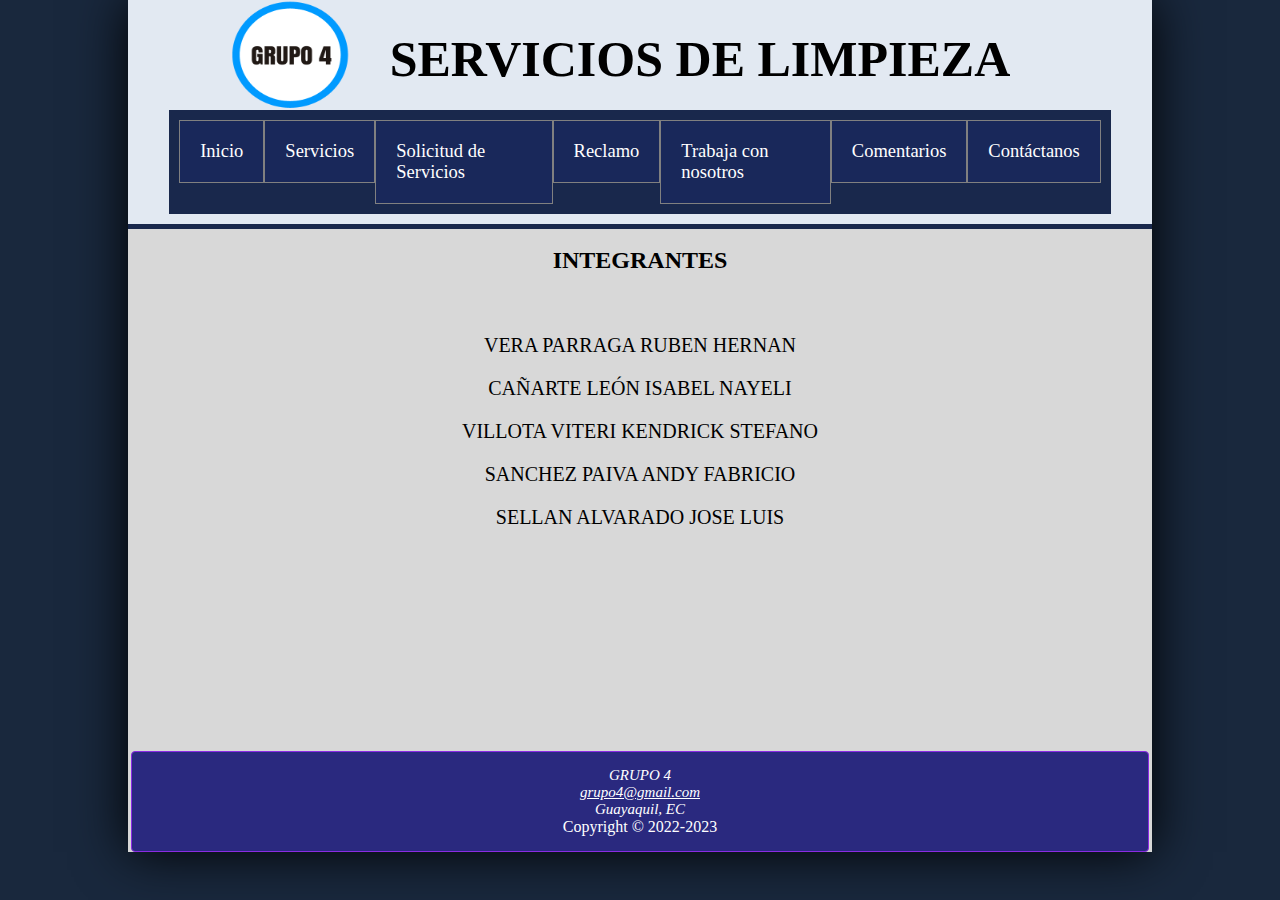
<file: index.html>
<!DOCTYPE html>
<html lang="es">
<head>
	<meta charset="UTF-8">
	<meta name="viewport" content="width=device-width, initial-scale=1.0">
	<meta name="description" content="Integrantes del grupo y el nombre de su página estática con el comportamiento DOM y su formulario.">
	<meta name="author" content="Grupo 4">
	<title>GRUPO 4</title>
	<link rel="icon" href="imagen/grupo4.png">
	<link rel="stylesheet" type="text/css" href="CSS/proyecto.css?1">	
	<style>		
		
			nav.quitar{				
				overflow:hidden;			
			}
			nav.quitar li{
				font-size: 20px;
			}
	</style>
</head>



	<div class="contenedor">
		<header>
                <div class="encabezado-logo-titulo">
                    <div class="encabezado-ls">
                        <img src="imagen/grupo4.png" alt="logo" width="120" height="110">
                    </div>
                    <div class="encabezado-ls2">
                        <h1 style="text-align: right;font-size: 50px;padding: 30px 40px;">SERVICIOS DE LIMPIEZA</h1>
                    </div>
                </div>            
                <nav>
                    <ul class="lista-ls">
                        <li><a href="index.html">Inicio</a></li>
                        <li><a href="#">Servicios</a>
                        	<ul class="lista-ls2">
                        		<li><a href="VeraRuben.html">Limpieza en alturas</a></li>
		                        <li><a href="CañarteIsabel.html">Clean express</a></li>
		                        <li><a href="VillotaKendrick.html">Desinfección hospitalaria</a></li>
		                        <li><a href="SanchezAndy.html">Clean working</a></li>
		                        <li><a href="SellanLuis.html">Limpieza inteligente institucional</a></li>
                        	</ul>
                        </li>
                        <li><a href="formularios/solititudservicios.html">Solicitud de Servicios</a></li>
                        <li><a href="formularios/reclamo.html">Reclamo</a></li>
                        <li><a href="formularios/contratamos.html">Trabaja con nosotros</a></li>
                        <li><a href="formularios/comentarios.html">Comentarios</a></li>
                        <li><a href="formularios/contactanos.html">Contáctanos</a></li>                    
                    </ul>
                </nav>           
            </header><br>
		<main>			
			<h2 style="text-align:center">INTEGRANTES</h2>
														
			<div style="padding: 50px 50px;">
			
			<nav class="quitar" style="width: 50%; margin: auto; text-align: center;">
				<ul>
					<li style="padding: 10px;">VERA PARRAGA RUBEN HERNAN</li>	
					
					<li style="padding: 10px;">CAÑARTE LEÓN ISABEL NAYELI</li>
					
					<li style="padding: 10px;">VILLOTA VITERI KENDRICK STEFANO</li>
					
					<li style="padding: 10px;">SANCHEZ PAIVA ANDY FABRICIO</li>
					
					<li style="padding: 10px;">SELLAN ALVARADO JOSE LUIS</li>
				</ul>
			</nav>
			</div>
			<div style="clear:both;"></div>
		</main>
		<br><br><br><br><br><br><br><br><br>
		
			
	<footer>
				<div id="pie">
					<address style="font-size: 15px; color: #FFFFFF;">
						GRUPO 4<br>
						<a href="mailton:grupo4@gmail.com" style="color: #FFFFFF;">grupo4@gmail.com</a><br>
						<p>Guayaquil, EC</p>
					</address>
					<p style="color: #FFFFFF;">Copyright &copy; 2022-2023 </p>
				</div>
			</footer>
			</div>	
</body>
</html>
</file>
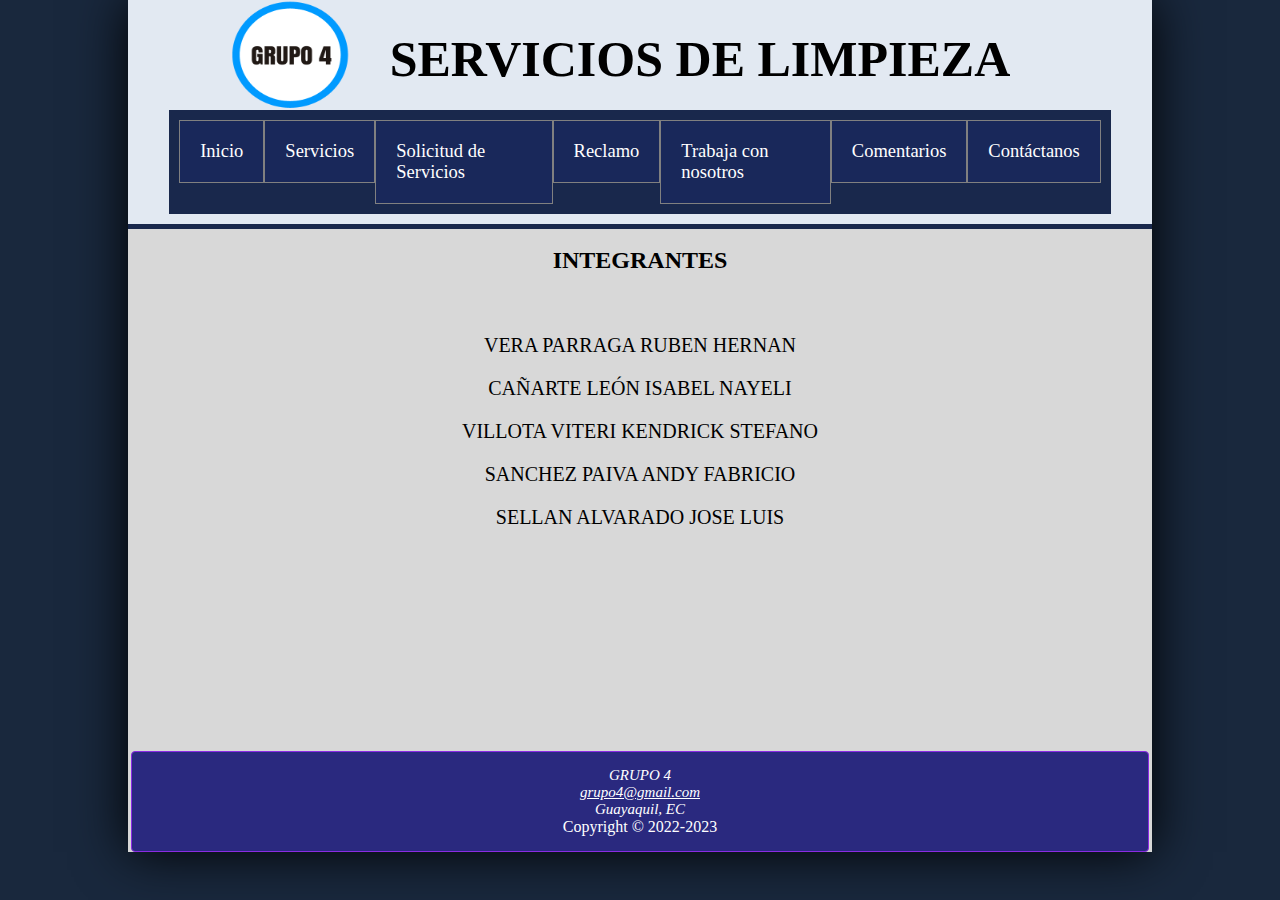
<file: presentacion.html>
<!DOCTYPE html>
<html lang="es">
<head>
	<meta charset="UTF-8">
	<meta name="viewport" content="width=device-width, initial-scale=1.0">
	<meta name="description" content="Integrantes del grupo y el nombre de su página estática con el comportamiento DOM y su formulario.">
	<meta name="author" content="Grupo 4">
	<title>GRUPO 4</title>
	<link rel="stylesheet" type="text/css" href="CSS/proyecto.css?1">	
	<style>		
		
			nav.quitar{				
				overflow:hidden;			
			}
			nav.quitar li{
				font-size: 20px;
			}
	</style>
</head>



	<div class="contenedor">
		<header>
                <div class="encabezado-logo-titulo">
                    <div class="encabezado-ls">
                        <img src="imagen/grupo4.png" alt="logo" width="120" height="110">
                    </div>
                    <div class="encabezado-ls2">
                        <h1 style="text-align: right;font-size: 50px;padding: 30px 40px;">SERVICIOS DE LIMPIEZA</h1>
                    </div>
                </div>            
                <nav>
                    <ul class="lista-ls">
                        <li><a href="presentacion.html">Inicio</a></li>
                        <li><a href="#">Servicios</a>
                        	<ul class="lista-ls2">
                        		<li><a href="VeraRuben.html">Limpieza en alturas</a></li>
		                        <li><a href="CañarteIsabel.html">Clean express</a></li>
		                        <li><a href="VillotaKendrick.html">Desinfección hospitalaria</a></li>
		                        <li><a href="SanchezAndy.html">Clean working</a></li>
		                        <li><a href="SellanLuis.html">Limpieza inteligente institucional</a></li>
                        	</ul>
                        </li>
                        <li><a href="formularios/solititudservicios.html">Solicitud de Servicios</a></li>
                        <li><a href="formularios/reclamo.html">Reclamo</a></li>
                        <li><a href="formularios/contratamos.html">Trabaja con nosotros</a></li>
                        <li><a href="formularios/comentarios.html">Comentarios</a></li>
                        <li><a href="formularios/contactanos.html">Contáctanos</a></li>                    
                    </ul>
                </nav>           
            </header><br>
		<main>			
			<h2 style="text-align:center">INTEGRANTES</h2>
														
			<div style="padding: 50px 50px;">
			
			<nav class="quitar" style="width: 50%; margin: auto; text-align: center;">
				<ul>
					<li style="padding: 10px;">VERA PARRAGA RUBEN HERNAN</li>	
					
					<li style="padding: 10px;">CAÑARTE LEÓN ISABEL NAYELI</li>
					
					<li style="padding: 10px;">VILLOTA VITERI KENDRICK STEFANO</li>
					
					<li style="padding: 10px;">SANCHEZ PAIVA ANDY FABRICIO</li>
					
					<li style="padding: 10px;">SELLAN ALVARADO JOSE LUIS</li>
				</ul>
			</nav>
			</div>
			<div style="clear:both;"></div>
		</main>
		<br><br><br><br><br><br><br><br><br>
		
			
	<footer>
				<div id="pie">
					<address style="font-size: 15px; color: #FFFFFF;">
						GRUPO 4<br>
						<a href="mailton:grupo4@gmail.com" style="color: #FFFFFF;">grupo4@gmail.com</a><br>
						<p>Guayaquil, EC</p>
					</address>
					<p style="color: #FFFFFF;">Copyright &copy; 2022-2023 </p>
				</div>
			</footer>
			</div>	
</body>
</html>
</file>
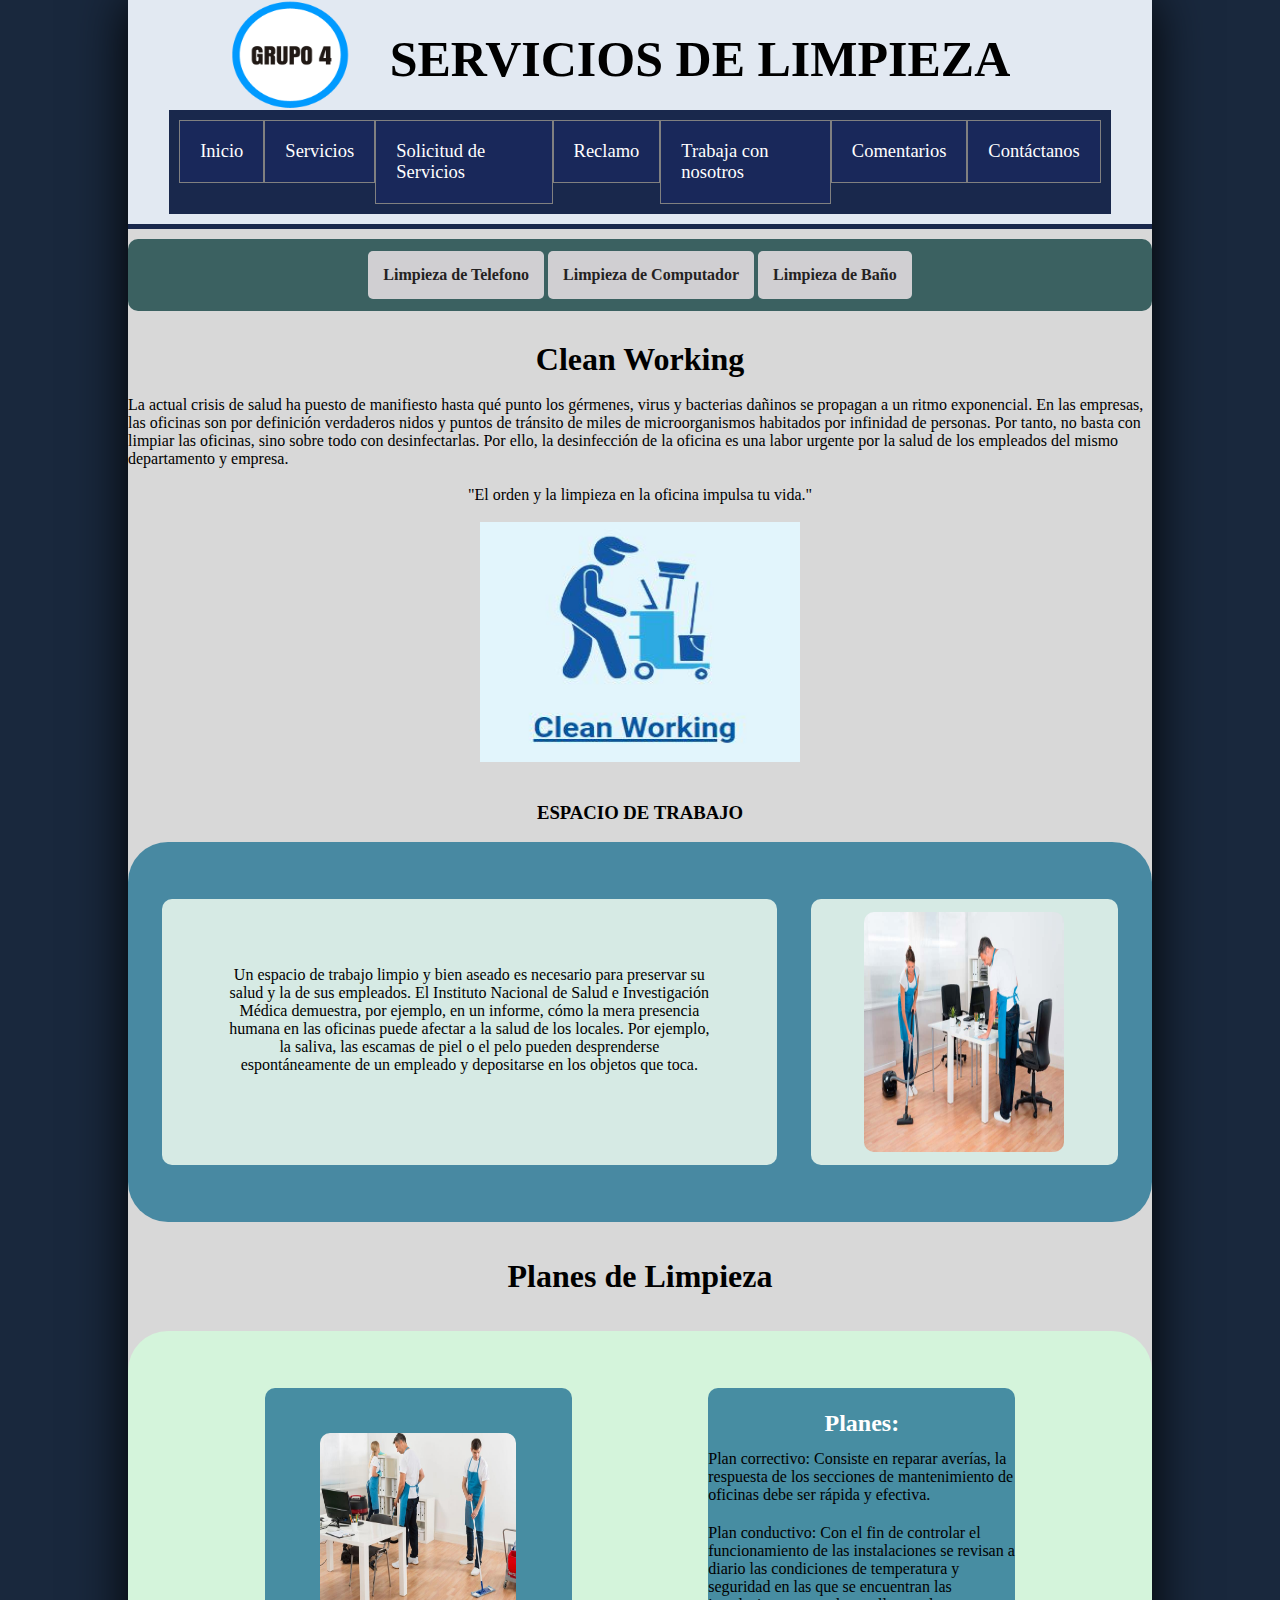
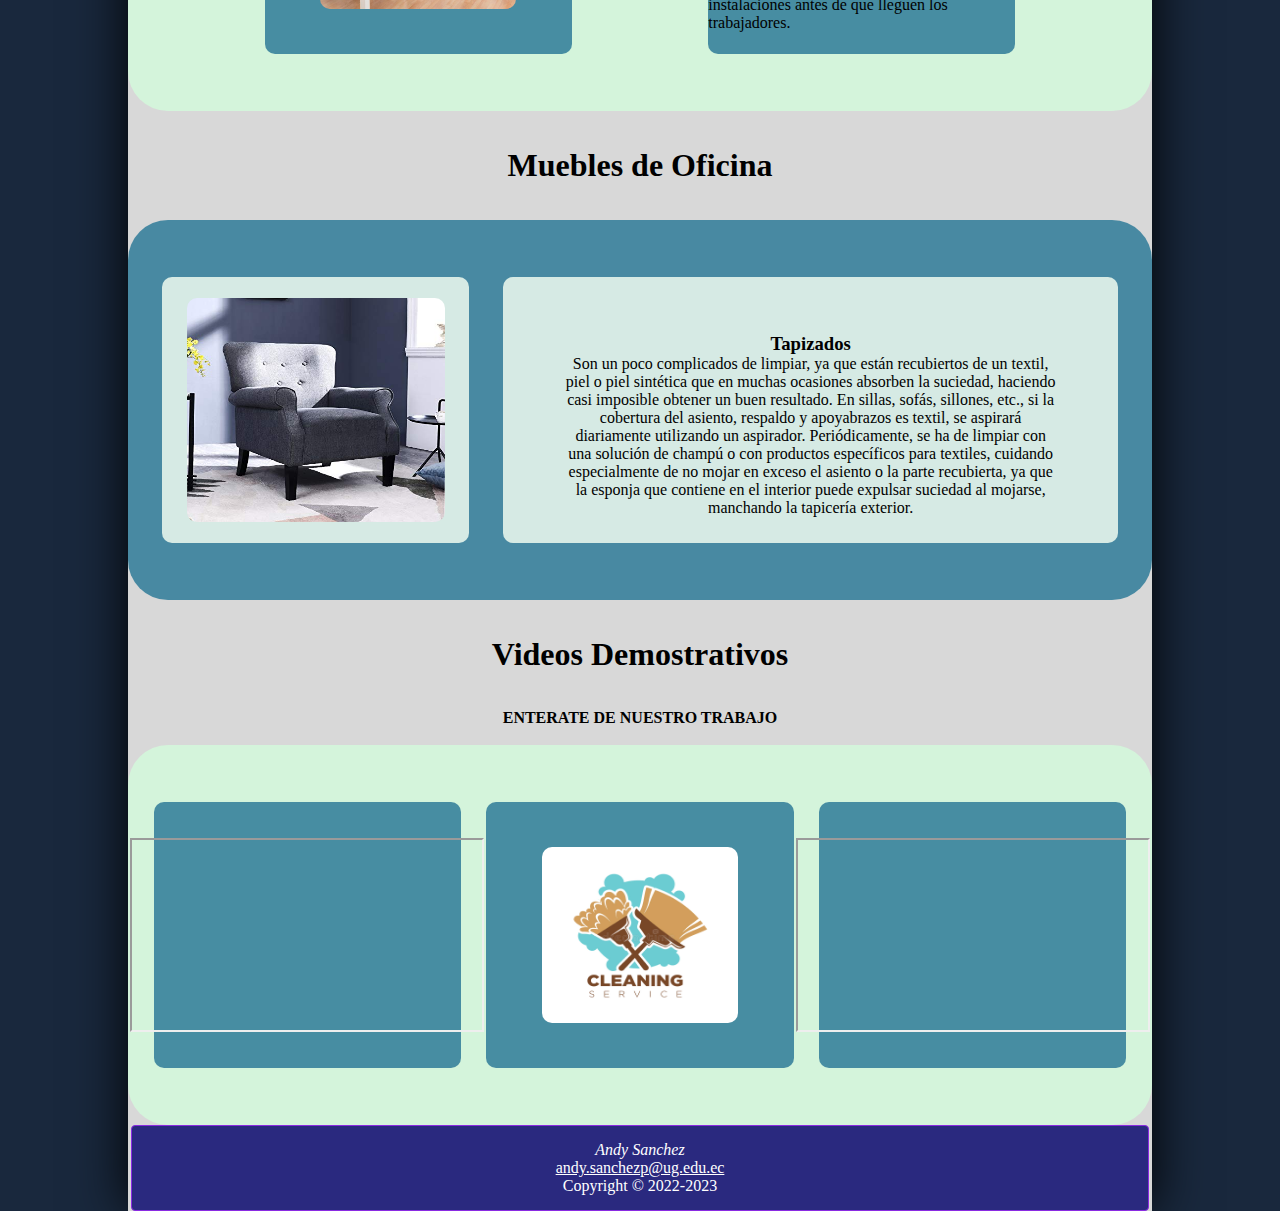
<file: SanchezAndy.html>
<!DOCTYPE html>
<html lang="es">

<head>
    <meta charset="UTF-8">
    <meta name="viewport" content="width=device-width, initial-scale=1.0">
    <meta name="description" content="Se muestra información sobre el servicio de Clean Working, así mismo como sus planes de limpieza y videos que demuestran el trabajo desempeñado.">
	<meta name="author" content="Andy Sanchez Paiva">
    <title>GRUPO 4 - SERVICIOS DE LIMPIEZA</title>
	<link rel="icon" href="imagen/grupo4.png">
    <link rel="stylesheet" type="text/css" href="CSS/proyecto.css?1">
    <style>
        body {
            margin: 0;
        }


        .bloque {
            width: 100%;
            height: 380px;
            background-color: #327d9add;
        }

        .bloque {
            display: flex;
            flex-direction: row;
            justify-content: space-evenly;
            align-items: center;
        }

        .bloque-uno {
            display: flex;
            flex-direction: row;
            justify-content: space-evenly;
            align-items: center;
            background-color: #327d9add;
            border-radius: 40px;
        }

        .bloque-uno div:nth-child(1) {
            width: 60%;
            height: 70%;
            border-radius: 10px;
            background-color: #d6eae4;
        }

        .bloque-uno div:nth-child(2) {
            width: 30%;
            height: 70%;
            border-radius: 10px;
            background-color: #d6eae4;
        }

        .bloque-dos {
            background-color: #D4F4DB;
            border-radius: 40px;
        }

        .bloque-dos div:nth-child(1) {
            width: 30%;
            height: 70%;
            border-radius: 10px;
            background-color: #327d9add;
        }

        .bloque-dos div:nth-child(2) {
            width: 30%;
            height: 70%;
            border-radius: 10px;
            background-color: #327d9add;
        }

        .bloque-tres {
            background-color: #327d9add;
            border-radius: 40px;
        }

        .bloque-tres div:nth-child(1) {
            width: 30%;
            height: 70%;
            border-radius: 10px;
            background-color: #d6eae4;
        }

        .bloque-tres div:nth-child(2) {
            width: 60%;
            height: 70%;
            border-radius: 10px;
            background-color: #d6eae4;
        }

        .bloque-cuatro {
            background-color: #D4F4DB;
            border-radius: 40px;
        }

        .bloque-cuatro div:nth-child(1) {
            width: 30%;
            height: 70%;
            border-radius: 10px;
            background-color: #327d9add;
            display: flex;
            flex-direction: column;
            justify-content: center;
            align-items: center
        }

        .bloque-cuatro div:nth-child(2) {
            width: 30%;
            height: 70%;
            border-radius: 10px;
            background-color: #327d9add;
        }

        .bloque-cuatro div:nth-child(3) {
            width: 30%;
            height: 70%;
            border-radius: 10px;
            background-color: #327d9add;
        }

        /*selector combinatorio*/
        .bloque-cuatro div~div {
            display: flex;
            flex-direction: column;
            justify-content: center;
            align-items: center
        }

        .bloque div:hover {
            transform: scale(1.05);
            transition: 0.5s;
        }

        #bloque-dos-primero {
            display: flex;
            flex-direction: column;
            justify-content: center;
            align-items: center;
        }

        #bloque-dos-primero>figure {
            color: white;
        }

        #bloque-dos-segundo {
            display: flex;
            flex-direction: column;
            justify-content: center;
            align-items: center;
        }

        #bloque-dos-segundo h2 {
            text-align: center;
            width: 80%;
            height: 15%;
            color: white;
            margin: 0;
        }

        

        #bloque-dos-segundo h4 {
            text-align: center;
            width: 80%;
            height: 80%;
            color: white;
            margin: 0;
        }

        /*selectores id*/
        #parrafo-seccion-cuatro {
            width: 80%;
            height: 50%;
            text-align: center;
        }

        #div-seccion-cuatro {
            display: flex;
            flex-direction: column;
            justify-content: center;
            align-items: center;
        }

        #parrafo-one {
            text-align: center;
            width: 80%;
            height: 50%;
            margin: 0;
        }

        #imagen-shirt {
            border-radius: 10px;
            width: 65%;
            height: 90%;
        }

        /*extra: diseño responsivo*/
        @media (max-width:777px) {
            #parrafo-one {
                position: static;
                font-size: 12px;
                margin-top: -70px;
            }

            #parrafo-seccion-cuatro {
                position: relative;
                font-size: 12px;

            }

            #bloque-dos-segundo h2 {
                position: relative;
                font-size: 12px;
            }

            #bloque-dos-segundo h4 {
                position: relative;
                font-size: 12px;
            }

            #titulo-seccion-cuatro {
                margin: 0;
                margin-top: -70px;
                font-size: 14px;
            }

            #imagen-shirt {
                border-radius: 10px;
                width: 65%;
                height: 40%;
            }

        }

        @media (max-width:400px) {
            #parrafo-one {
                position: relative;
                font-size: 9px;
                margin-top: -70px;
            }

            #parrafo-seccion-cuatro {
                position: relative;
                font-size: 9px;

            }

            #bloque-dos-segundo h2 {
                position: relative;
                font-size: 9px;
            }

            #bloque-dos-segundo h4 {
                position: relative;
                font-size: 9px;
            }

        }

        .video {
            padding: 10px;
            float: left;
            box-sizing: border-box;
        }

        #Producto,
        #contenido {
            display: flex;
            justify-content: center;
            background-color: rgb(59, 97, 97);
            padding: 10px;
            border-radius: 10px;
            margin-top: 10px;
        }

        #contenido {
            visibility: hidden;
        }

        main a {
            display: inline-block;
            background-color: #d9d6d9f1;
            color: rgb(36, 34, 34);
            font-weight: bold;
            padding: 15px;
            margin: 2px;
            text-decoration: none;
            border-radius: 5px;
        }

        li {
            list-style: none;
        }
    </style>
</head>

<body>
    <div class="contenedor">
        <header>
                <div class="encabezado-logo-titulo">
                    <div class="encabezado-ls">
                        <img src="imagen/grupo4.png" alt="logo" width="120" height="110">
                    </div>
                    <div class="encabezado-ls2">
                        <h1 style="text-align: right;font-size: 50px;padding: 30px 40px;">SERVICIOS DE LIMPIEZA</h1>
                    </div>
                </div>            
                <nav>
                    <ul class="lista-ls">
                        <li><a href="index.html">Inicio</a></li>
                        <li><a href="#">Servicios</a>
                            <ul class="lista-ls2">
                                <li><a href="VeraRuben.html">Limpieza en alturas</a></li>
                                <li><a href="CañarteIsabel.html">Clean express</a></li>
                                <li><a href="VillotaKendrick.html">Desinfección hospitalaria</a></li>
                                <li><a href="SanchezAndy.html">Clean working</a></li>
                                <li><a href="SellanLuis.html">Limpieza inteligente institucional</a></li>
                            </ul>
                        </li>
                        <li><a href="formularios/solititudservicios.html">Solicitud de Servicios</a></li>
                        <li><a href="formularios/reclamo.html">Reclamo</a></li>
                        <li><a href="formularios/contratamos.html">Trabaja con nosotros</a></li>
                        <li><a href="formularios/comentarios.html">Comentarios</a></li>
                        <li><a href="formularios/contactanos.html">Contáctanos</a></li>                    
                    </ul>
                </nav>           
            </header>
        <main>
            <ul id="Producto">
                <li><a id="casilla1" href="#" onmouseover="mostrar(this)">Limpieza de Telefono</a></li>
                <li><a id="casilla2" href="#" onmouseover="mostrar(this)">Limpieza de Computador</a></li>
                <li><a id="casilla3" href="#" onmouseover="mostrar(this)">Limpieza de Baño</a></li>
            </ul>
            <div id="contenido"></div>
        </main>
        <script >
            var contenido = document.getElementById("contenido");
            function mostrar(nodo) {
                contenido.style = "visibility: visible;";
                let imagen = document.createElement("img");
                imagen.style.height = '150px';
                imagen.style.width = '150px';
                imagen.style.borderRadius = '15px';
                var parrafo = document.createElement("p");
                parrafo.style.color = 'black';
                parrafo.style.textAlign = 'justify';
                parrafo.style.width = '40%';
                parrafo.style.marginLeft = '25px';
                switch (nodo.id) {
                    case "casilla1":
                        imagen.src = 'imagen/tele.jpg';
                        parrafo.textContent = 'Los resfriados y enfermedades respiratorias se contagian por vía oral. Hay que tener en cuenta que los auriculares del teléfono es lo que más cerca está de nuestra boca y, por ello, lo que tendremos más cerca para coger algún tipo de contagio. Los motivos expuestos exigen que la limpieza del teléfono conlleve una desinfección.';
                        break;
                    case "casilla2":
                        imagen.src = 'imagen/compu.jpg';
                        parrafo.textContent = 'Limpiar un ordenador, ya sea un sobremesa o un portátil, es un procedimiento relativamente sencillo que nos tomará aproximadamente un par de horas y que debemos realizar de forma periódica. Dependerá del entorno en el que nos encontremos y su ubicación, ya que no es lo mismo tener una torre a la altura del suelo en una casa con mascotas que tenerlo sobre la mesa en un laboratorio.';
                        break;
                    case "casilla3":
                        imagen.src = 'imagen/baño.jpg';
                        parrafo.textContent = 'En un edificio de oficinas, la limpieza de los baños se debe realizar por lo menos una vez al día. Consiste en usar detergente común para limpiar todas las superficies. Posteriormente se retira el producto y se procede a secar. Lo ideal es generar un cronograma de limpieza que esté a la vista, en la puerta de cada baño, a fin de garantizar que la tarea se lleva adelante con la frecuencia planeada. ';
                        break;
                }
                contenido.appendChild(imagen);
                contenido.appendChild(parrafo);
            }
            function eliminar() {
                while (contenido.hasChildNodes()) {
                    contenido.removeChild(contenido.lastChild);
                }
                contenido.style.visibility = 'hidden';
            }
            document.getElementById("casilla1").addEventListener('mouseout', eliminar);
            document.getElementById("casilla2").addEventListener('mouseout', eliminar);
            document.getElementById("casilla3").addEventListener('mouseout', eliminar);
        </script>
        <div class="seccion-primero">

            <div class="dividir-seccion-uno">
                <div style="display: flex; flex-direction: column; justify-content: center; align-items: center; margin-left: auto;
                margin-right:auto ;">
                    <h1 class="encabezado">Clean Working</h1>
                    <br>
                    <p id="parrafo">
                        La actual crisis de salud ha puesto de manifiesto hasta qué punto los gérmenes, virus y
                        bacterias dañinos se propagan a un ritmo exponencial. En las empresas, las oficinas son por
                        definición verdaderos nidos y puntos de tránsito de miles de microorganismos habitados por
                        infinidad de personas. Por tanto, no basta con limpiar las oficinas, sino sobre todo con
                        desinfectarlas. Por ello, la desinfección de la oficina es una labor urgente por la salud de los
                        empleados del mismo departamento y empresa.
                        <br><br>

                        <span style="display: flex; flex-direction: column; justify-content: center; align-items: center; margin-left: auto;
                        margin-right:auto ;">"El orden y la limpieza en la oficina impulsa tu vida."</span>
                    </p>
                </div>
                <br>
                <div class="seccion-uno-derecho">
                    <div class="circulo" id="circulo-arriba"></div>
                    <div class="circulo" id="circulo-medio">
                        <div style="text-align: center;">
                            <img src="imagen/work.JPG" alt="logo" width="320" height="240" >
                        </div>
                    </div>
                    <div class="circulo" id="circulo-abajo"></div>
                </div>
            </div>
            <br><br>
            
            <section class="seccion-segundo">
                <h3 style="text-align: center;">ESPACIO DE TRABAJO</h3><br>
                <div class="bloque bloque-uno">
                    <div style="display: flex; flex-direction: row; justify-content: center; align-items: center;">
                        <p id="parrafo-one">
                            Un espacio de trabajo limpio y bien aseado es necesario para preservar su salud y la de sus
                            empleados. El Instituto Nacional de Salud e Investigación Médica demuestra, por ejemplo, en
                            un informe, cómo la mera presencia humana en las oficinas puede afectar a la salud de los
                            locales. Por ejemplo, la saliva, las escamas de piel o el pelo pueden desprenderse
                            espontáneamente de un empleado y depositarse en los objetos que toca.
                        </p>
                    </div>
                    <div style="display: flex; flex-direction: row; justify-content: center; align-items: center;">
                        <img id="imagen-shirt" src="imagen/limpa.jpg" alt="limpa" />
                    </div>
                </div>
            </section>
            <br>
            <br>
            <div style="display: flex; flex-direction: column; justify-content: center; align-items: center; margin-left: auto;
                margin-right:auto ;">
                <h1 class="encabezado">Planes de Limpieza</h1>
                <br>
                <br>
            </div>
            <section class="seccion-tercero">
                <div class="bloque bloque-dos">
                    <div id="bloque-dos-primero">
                        <figure
                            style=" width: 80%; height:70%  ; display: flex; flex-direction: column; justify-content: center; align-items: center;">
                            <img style="width: 80%; height:95% ; border-radius: 10px;" src="imagen/bad_shirt.png"
                                alt="3personas" />
                        </figure>

                    </div>
                    <div id="bloque-dos-segundo">
                        <h2>Planes: </h2>
                        <ul>
                            <li>Plan correctivo: Consiste en reparar averías, la respuesta de los secciones de
                                mantenimiento de oficinas debe ser rápida y efectiva.</li><li style="padding: 10px;"></li>
                            <li>Plan conductivo: Con el fin de controlar el funcionamiento de las instalaciones se
                                revisan a diario las condiciones de temperatura y seguridad en las que se encuentran las
                                instalaciones antes de que lleguen los trabajadores.</li>
                        </ul>
                    </div>
                </div>
            </section>

            <br>
            <br>
            <div style="display: flex; flex-direction: column; justify-content: center; align-items: center; margin-left: auto;
                margin-right:auto ;">
                <h1 class="encabezado">Muebles de Oficina</h1>
                <br>
                <br>
            </div>
            <section class="seccion-cuarto">
                <div class="bloque bloque-tres">
                    <div style="display: flex; flex-direction: column; justify-content: center; align-items: center;">
                        <figure
                            style=" width: 80%; height:60%  ;display: flex; flex-direction: column; justify-content: center; align-items: center;">
                            <img style="width: 105%; height:140% ; border-radius: 10px;" src="imagen/mueble.jpg"
                                alt="tapizado" />
                        </figure>
                    </div>
                    <div id="div-seccion-cuatro">
                        <h3 id="titulo-seccion-cuatro">Tapizados</h3>
                        <p id="parrafo-seccion-cuatro">
                            Son un poco complicados de limpiar, ya que están recubiertos de un textil, piel o piel
                            sintética que en muchas ocasiones absorben la suciedad, haciendo casi imposible obtener un
                            buen resultado.

                            En sillas, sofás, sillones, etc., si la cobertura del asiento, respaldo y apoyabrazos es
                            textil, se aspirará diariamente utilizando un aspirador.

                            Periódicamente, se ha de limpiar con una solución de champú o con productos específicos para
                            textiles, cuidando especialmente de no mojar en exceso el asiento o la parte recubierta, ya
                            que la esponja que contiene en el interior puede expulsar suciedad al mojarse, manchando la
                            tapicería exterior.
                        </p>
                    </div>
                </div>
            </section>
            <br>
            <br>
            <div style="display: flex; flex-direction: column; justify-content: center; align-items: center; margin-left: auto;
                margin-right:auto ;">
                <h1 class="encabezado">Videos Demostrativos</h1>
                <br>
                <br>
            </div>
            <section class="seccion-quinto">
                <h4 style="text-align: center;">ENTERATE DE NUESTRO TRABAJO</h4><br>
                <div class="bloque bloque-cuatro">
                    <div class="video">
                        <iframe width="350" height="190" src="https://www.youtube.com/embed/xuLpIw8pkvQ"
                            title="YouTube video player"
                            allow="accelerometer; autoplay; clipboard-write; encrypted-media; gyroscope; picture-in-picture"
                            allowfullscreen></iframe>

                    </div>
                    <div style="display: flex; flex-direction: column; justify-content: center; align-items: center;">
                        <figure
                            style=" width: 80%; height:70%  ; display: flex; flex-direction: column; justify-content: center; align-items: center;">
                            <img style="width: 80%; height:95% ; ; border-radius: 10px;" src="imagen/cleaning.jpg"
                                alt="make" />
                        </figure>
                    </div>

                    <div class="video">
                        <iframe width="350" height="190" src="https://www.youtube.com/embed/DtiH2kF_-s4"
                            title="YouTube video player"
                            allow="accelerometer; autoplay; clipboard-write; encrypted-media; gyroscope; picture-in-picture"
                            allowfullscreen></iframe>

                    </div>
                </div>
            </section>
            
        </div>
        <div class="salto"></div>
        <footer>
            <div id="pie">
                <p><em style="color: white;">Andy Sanchez</em></p>
                <a href="mailton:andy.sanchezp@ug.edu.ec" style="color: #FFFFFF;">andy.sanchezp@ug.edu.ec</a>
                <p style="color: #FFFFFF;">Copyright &copy; 2022-2023 </p>
            </div>
        </footer>
    </div>
</body>

</html>
</file>
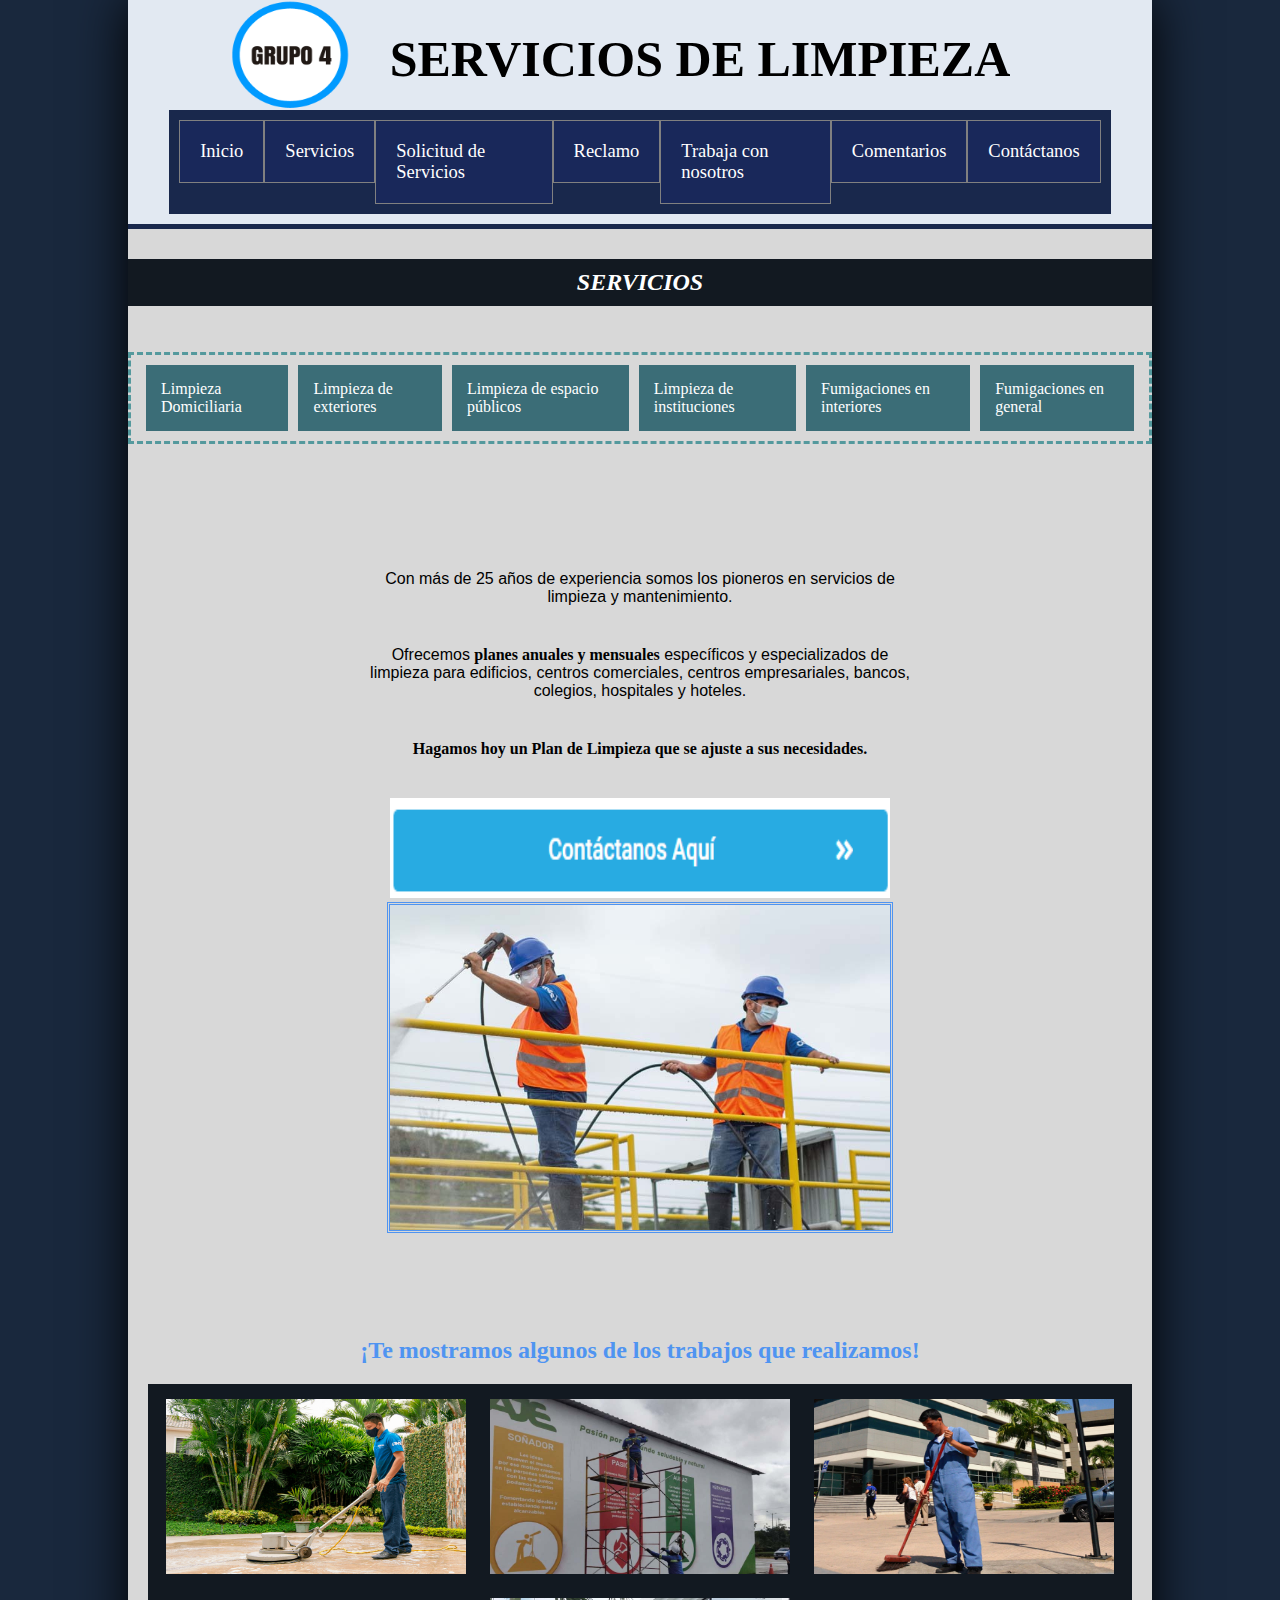
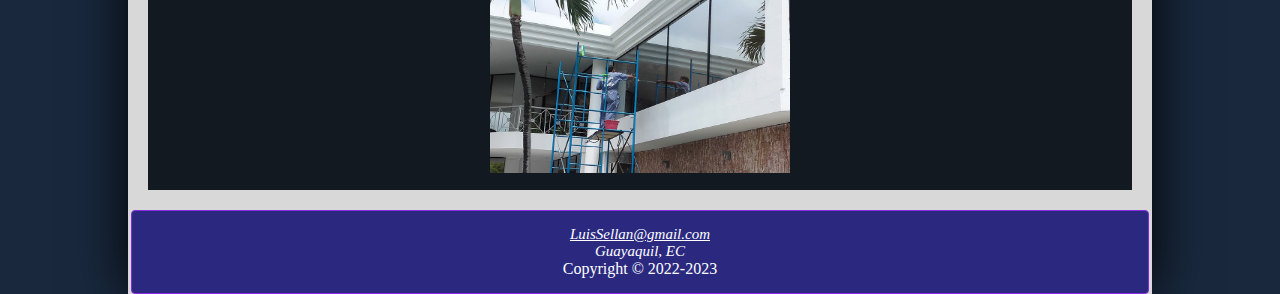
<file: SellanLuis.html>
<!DOCTYPE html>
<html lang="es">
    <head>
        <title>Grupo-04</title>
        <meta charset="UTF-8">
        <meta name="viewport" content="width=device-width, initial-scale=1.0">
        <meta name="description" content="Informa a detalle las secciones dentro de la limpieza inteligente institucional, el trabajo que se realiza y el tiempo que lleva en el mercado">
		<meta name="author" content="Luis Sellan">
        <link rel="stylesheet" type="text/css" href="CSS/proyecto.css?1">   
        
        <style>                                                
            .principio-ls{
                display: inline-block;
                margin-left: 30px;
                margin-right: 30px;

            }

            .principio-ls p{
                font-size: 16px;
                margin-bottom: 40px;
                margin-top: 40px;
                font-family: arial;
            }

            .principio-ls img{
                border-style: double;
                border-color: #4F94F1;
            }

            .contenedor-principio-ls{
                margin-top: 50px;
                margin-bottom: 100px;
                text-align: center;
            }

            .contenedor-img-ls{
                margin: 20px;
                text-align: center;
                background: #121921;
                padding-top: 5px;
                padding-bottom: 3px;
            }

            #titulos{
                
                display: flex;
                border-style: dashed;
                border-color: #54999d;
                padding: 10px;
            }

            #h1-1{
                color: #4F94F1;      
                text-align: center;
            }
            
            .ima-carrusel{
                margin: 10px;
                
            }
            
            .tit{
                padding: 15px;
                background: #3b6d77;
                text-decoration: none;
                color: white;
                margin-left: 5px;
                margin-right: 5px                
            }
            
            .tit:hover{
                background: #2a4a55;
                color: white;
            }
            
            .encabezado-ls2{
                margin-bottom: 30px;
            }                    

        </style>
    </head>
    
    <body>
        <div class="contenedor">
           <header>
                <div class="encabezado-logo-titulo">
                    <div class="encabezado-ls">
                        <img src="imagen/grupo4.png" alt="logo" width="120" height="110">
                    </div>
                    <div class="encabezado-ls2">
                        <h1 style="text-align: right;font-size: 50px;padding: 30px 40px;">SERVICIOS DE LIMPIEZA</h1>
                    </div>
                </div>            
                <nav>
                    <ul class="lista-ls">
                        <li><a href="index.html">Inicio</a></li>
                        <li><a href="#">Servicios</a>
                            <ul class="lista-ls2">
                                <li><a href="VeraRuben.html">Limpieza en alturas</a></li>
                                <li><a href="CañarteIsabel.html">Clean express</a></li>
                                <li><a href="VillotaKendrick.html">Desinfección hospitalaria</a></li>
                                <li><a href="SanchezAndy.html">Clean working</a></li>
                                <li><a href="SellanLuis.html">Limpieza inteligente institucional</a></li>
                            </ul>
                        </li>
                        <li><a href="formularios/solititudservicios.html">Solicitud de Servicios</a></li>
                        <li><a href="formularios/reclamo.html">Reclamo</a></li>
                        <li><a href="formularios/contratamos.html">Trabaja con nosotros</a></li>
                        <li><a href="formularios/comentarios.html">Comentarios</a></li>
                        <li><a href="formularios/contactanos.html">Contáctanos</a></li>                    
                    </ul>
                </nav>           
            </header>
            
            <h2 style="color: white; font-style: italic; text-align: center; background: #121921; margin-top: 30px; margin-bottom: 10px; padding: 10px;">SERVICIOS</h2>
            <br><br>
            <div id="titulos">
                <a class="tit" id="uno" onmouseover="cambiarPestania(this)" href="#">Limpieza Domiciliaria</a>
                <a class="tit" id="dos" onmouseover="cambiarPestania(this)" href="#">Limpieza de exteriores</a>
                <a class="tit" id="tres" onmouseover="cambiarPestania(this)" href="#">Limpieza de espacio públicos</a>
                <a class="tit" id="cuatro" onmouseover="cambiarPestania(this)" href="#">Limpieza de instituciones</a>
                <a class="tit" id="cinco" onmouseover="cambiarPestania(this)" href="#">Fumigaciones en interiores</a>
                <a class="tit" id="seis" onmouseover="cambiarPestania(this)" href="#">Fumigaciones en general</a>
            </div><br>
            
            <div id="contenido">
                                       
            </div><br>
            
            <div class="contenedor-principio-ls">
                <div class="principio-ls">
                    <p>
                        Con más de 25 años de experiencia somos los pioneros en servicios de<br> limpieza y mantenimiento.<br>
                    </p>
                    
                    <p>
                        Ofrecemos <b>planes anuales y mensuales</b> específicos y especializados de<br> limpieza para edificios, 
                        centros comerciales, centros empresariales, bancos, <br>colegios, hospitales y hoteles.
                    </p>
                    
                    <p>
                        <b>Hagamos hoy un Plan de Limpieza que se ajuste a sus necesidades.</b><br>
                    </p>                
                    <input name="boton1" type="image" src="imagen/clic2.png" alt="clic2" width="500" height="100">
                </div> 
                
                <div class="principio-ls">
                    <img src="imagen/img-central.jpg" alt="central" width="500" height="325">
                </div>            
            </div>
                    
            <section>
                <h2 id="h1-1">¡Te mostramos algunos de los trabajos que realizamos!</h2>
                <div class="contenedor-img-ls">
                    <img class="ima-carrusel" src="imagen/img1.jpg" alt="central1" width="300" height="175">
                    <img class="ima-carrusel" src="imagen/img2.jpg" alt="central2" width="300" height="175">
                    <img class="ima-carrusel" src="imagen/img3.jpg" alt="central3" width="300" height="175">
                    <img class="ima-carrusel" src="imagen/img4.jpg" alt="central4" width="300" height="175">
                </div>
            </section>  
            <script>
                function cambiarPestania(nodoA) {
                    // obtener los elementos a manipular
                    let div = document.getElementById("contenido");

                    let id = nodoA.getAttribute("id");
                    let cont = "";
                    switch (id) {
                        case "uno":
                            cont= "<center><h1> Limpieza Domiciliaria </h1></center>\n\
            \n\                     <center><img src=imagen/img1.jpg alt=imagen width=800px height=350px></center>\n\
                                    <center><p><i><b>Detalles: Limpieza de casas privadas en ciudadelas </b><br> \n\
                                    o urbanizaciones. También contamos con servicios para casas dentro de zonas urbanas<br> \n\
                                    y residenciales.</i></p></center>";
                            break;
                        case "dos":
                            cont = "<center><h1> Limpieza de exteriores </h1></center>\n\
            \n\                     <center><img src=imagen/img2.jpg alt=imagen width=800px height=350px></center>\n\
                                    <center><p><i><b> Detalles: Contamos con servicios de limpieza de exteriores</b><br> \n\
                                    zonas como cercanías de una escuela o colegio incluso hasta de facultades<br>\n\
                                    universitarias que es donde más gente transcurre en el día.</i></p></center>";
                            break;
                        case "tres":
                            cont = "<center><h1> Limpieza de espacio públicos </h1></center>\n\
            \n\                     <center><img src=imagen/img3.jpg alt=imagen width=800px height=350px></center>\n\
                                    <center><p><i><b>Detalles: Limpieza de espacio públicos como parques, avenidas .</b><br> \n\
                                    principales e incluso zonas urbanas.</i></p></center>";
                            
                            break;
                        case "cuatro":
                            cont = "<center><h1> Limpieza de instituciones </h1></center>\n\
            \n\                     <center><img src=imagen/img4.jpg alt=imagen width=800px height=350px></center>\n\
                                    <center><p><i><b>Detalles: Limpieza de instituciones como universidades o .</b><br> \n\
                                    lugares de trabajos como empresas y oficinas.</i></p></center>";
                            
                            break;
                        case "cinco":
                            cont = "<center><h1> Fumigaciones en interiores </h1></center>\n\
            \n\                     <center><img src=imagen/img5.jpg alt=imagen width=800px height=350px></center>\n\
                                    <center><p><i><b>Detalles: Fumigaciones dentro de areas pequeñas como casas.</b><br> \n\
                                    o zonas empozadas en parques o alcantarillas.</i></p></center>";
                            
                            break;
                        case "seis":
                            cont = "<center><h1> Fumigaciones en general </h1></center>\n\
            \n\                     <center><img src=imagen/img6.jpg alt=imagen width=800px height=350px></center>\n\
                                    <center><p><i><b>Detalles: Servicio de fumigaciones en general, donde el cliente.</b><br> \n\
                                    lo necesite.</i></p></center>";
                            
                            break;
                    }
                    div.innerHTML = cont;    
                    
                    //limpiar los estilos a todos los enlaces
                    let enlaces = document.querySelectorAll("#titulos a");// retorna un arreglo de objetos
                       // console.log(enlaces);
                    for(let i=0; i<enlaces.length;i++){
                        enlaces[i].style.border='#54999d';
                        enlaces[i].style.background = '#3b6d77';
                    }                   
                    // cambiar el enlace seleccionado
                    nodoA.style.border="1px solid white";
                    nodoA.style.background="#2a4a55";
                    
                  //  nodoA.setAttribute("style","background:violet");                               
                }
            </script>
            <footer>
    	    <div id="pie">
    	        <address style="font-size: 15px; color: #FFFFFF;">                        
                        <a href="mailton:LuisSellan@gmail.com" style="color: #FFFFFF;">LuisSellan@gmail.com</a><br>
                        <p>Guayaquil, EC</p>
    		</address>
                        <p style="color: #FFFFFF;">Copyright &copy; 2022-2023 </p>
                </div>
    	</footer>
        </div>
    </body>    
</html>
</file>
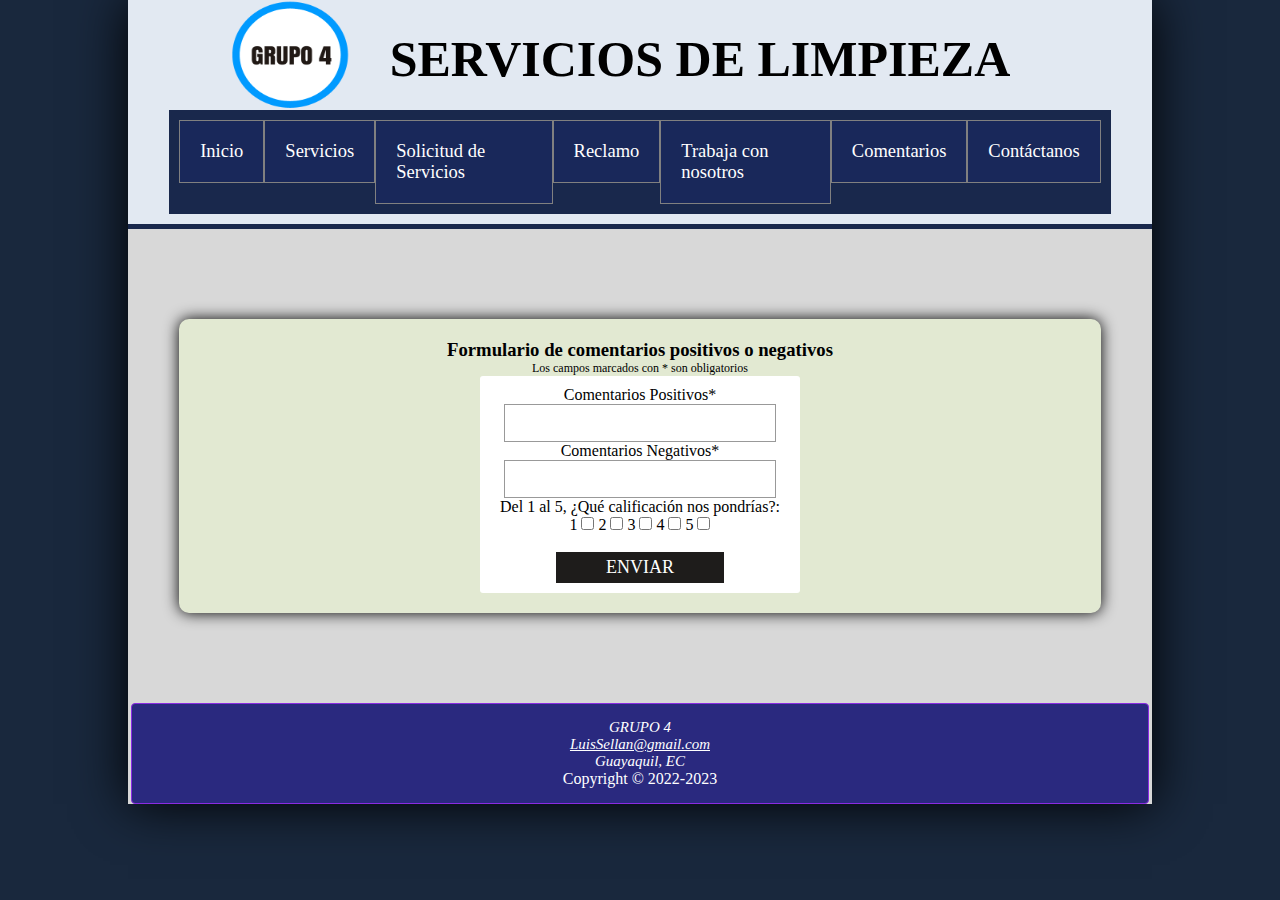
<file: formularios/comentarios.html>
<!DOCTYPE html>
<html lang="es">
    <head>
        <title>Grupo-04 Comentarios</title>
        <meta charset="UTF-8">
        <meta name="viewport" content="width=device-width, initial-scale=1.0">
        <meta name="description" content="Mediante este formulario se registran comentarios positivos y negativos sobre el servicio pero como recomentación, omada como valoración.">
		<meta name="author" content="Luis Sellan">
	    <link rel="icon" href="../imgane/grupo4.png">
        <link rel="stylesheet" type="text/css" href="../CSS/proyecto.css?1">
        
        <style>                                                
            #h1-1{
                color: #4F94F1;      
                text-align: center;
            }
            
            .ima-carrusel{
                margin: 10px;
                
            }
            
            .tit{
                padding: 15px;
                background: #3b6d77;
                text-decoration: none;
                color: white;
                margin-left: 5px;
                margin-right: 5px                
            }
            
            .tit:hover{
                background: #2a4a55;
                color: white;
            }
            
            .encabezado-ls2{
                margin-bottom: 30px;
            }
            
           
            form{
		background:white;
		padding:10px;
		width:300px;
		margin:0 auto;
                border-radius:3px;
		font-size:16px;
		color:black;
	    }
			
	    input,textarea{
		outline:none;
		border:0;
	     }
			
	    .field{
		border:solid 1px #999; 
		padding:10px;
		width:250px;
	    }
			
	    .field:focus{
		border-color:#E98214;
	    }		
            
            input#boton{
                padding:5px 50px;
                color:white;
                font-size:1em;
                background-color:#1E1C1B;
                border:0px;
                font-size:18px;
                font-family: Verdana;	
            }

            input#boton:hover{
                background-color:#4F4541;
            }
            
            .contactanos{

                width: 50%;
                margin: auto;
                
            }
            
            .servicio{
                border-radius: 10px;
                box-shadow: 0 0 15px black;
                width: 90%;
                margin: auto;
                text-align: center;
                background: #E2E9D2;                
                padding-bottom: 20px;
                padding-top: 20px;                
            }            


            

        </style>
    </head>
    
    <body>
        <div class="contenedor">
            <header>
                    <div class="encabezado-logo-titulo">
                        <div class="encabezado-ls">
                            <img src="../imagen/grupo4.png" alt="logo" width="120" height="110">
                        </div>
                        <div class="encabezado-ls2">
                            <h1 style="text-align: right;font-size: 50px;padding: 30px 40px;">SERVICIOS DE LIMPIEZA</h1>
                        </div>
                    </div>            
                    <nav>
                        <ul class="lista-ls">
                            <li><a href="../index.html">Inicio</a></li>
                            <li><a href="#">Servicios</a>
                                <ul class="lista-ls2">
                                    <li><a href="../VeraRuben.html">Limpieza en alturas</a></li>
                                    <li><a href="../CañarteIsabel.html">Clean express</a></li>
                                    <li><a href="../VillotaKendrick.html">Desinfección hospitalaria</a></li>
                                    <li><a href="../SanchezAndy.html">Clean working</a></li>
                                    <li><a href="../SellanLuis.html">Limpieza inteligente institucional</a></li>
                                </ul>
                            </li>
                            <li><a href="solititudservicios.html">Solicitud de Servicios</a></li>
                            <li><a href="reclamo.html">Reclamo</a></li>
                            <li><a href="contratamos.html">Trabaja con nosotros</a></li>
                            <li><a href="comentarios.html">Comentarios</a></li>
                            <li><a href="contactanos.html">Contáctanos</a></li>                    
                        </ul>
                    </nav>           
                </header><br><br><br><br><br>
            
                <div class="servicio" style="display:flex;">
    		<div class="contactanos">
    		    <h3>Formulario de comentarios positivos o negativos</h3>
    		    <p style="font-size:12px">Los campos marcados con * son obligatorios</p>
    			<div>
                                <form id="formContacto" onsubmit="return validar()">					
                                    <p>Comentarios Positivos*
                                    <input type="text" name="Comentarios-Positivos" id="comentariopositivo" class="field"></p>
    						
                                    <p>Comentarios Negativos*
                                    <input type="text" name="Comentario-Negativos" id="comentarionegativo" class="field"></p>
                                    
                                    <div>
                                        <label>Del 1 al 5, ¿Qué calificación nos pondrías?:</label><br>
                                            1 <input type="checkbox" name="suscripcion" value="1" id="suscripcion" class="formItem sus"/>
                                            2 <input type="checkbox" name="suscripcion" value="2" id="suscripcion1" class="formItem sus"/>
                                            3 <input type="checkbox" name="suscripcion" value="3" id="suscripcion2" class="formItem sus"/>
                                            4 <input type="checkbox" name="suscripcion" value="4" id="suscripcion3" class="formItem sus"/>
                                            5 <input type="checkbox" name="suscripcion" value="4" id="suscripcion4" class="formItem sus"/><br>
                                    </div><br>
    												
                                    <input type="submit" value="ENVIAR" id="boton">					
                                    <p class="warnings" id="warnings"></p>
                                </form>
    			</div>	
    		</div>		
                </div>	
    	<script src="../js/validaciones.js"></script>
            <br><br><br><br><br>
            <footer>
    	    <div id="pie">
    	        <address style="font-size: 15px; color: #FFFFFF;">
                        GRUPO 4<br>
                        <a href="mailton:LuisSellan@gmail.com" style="color: #FFFFFF;">LuisSellan@gmail.com</a><br>
                        <p>Guayaquil, EC</p>
    		</address>
                        <p style="color: #FFFFFF;">Copyright &copy; 2022-2023 </p>
                </div>
    	</footer>
    </div>
    </body>    
</html>
</file>
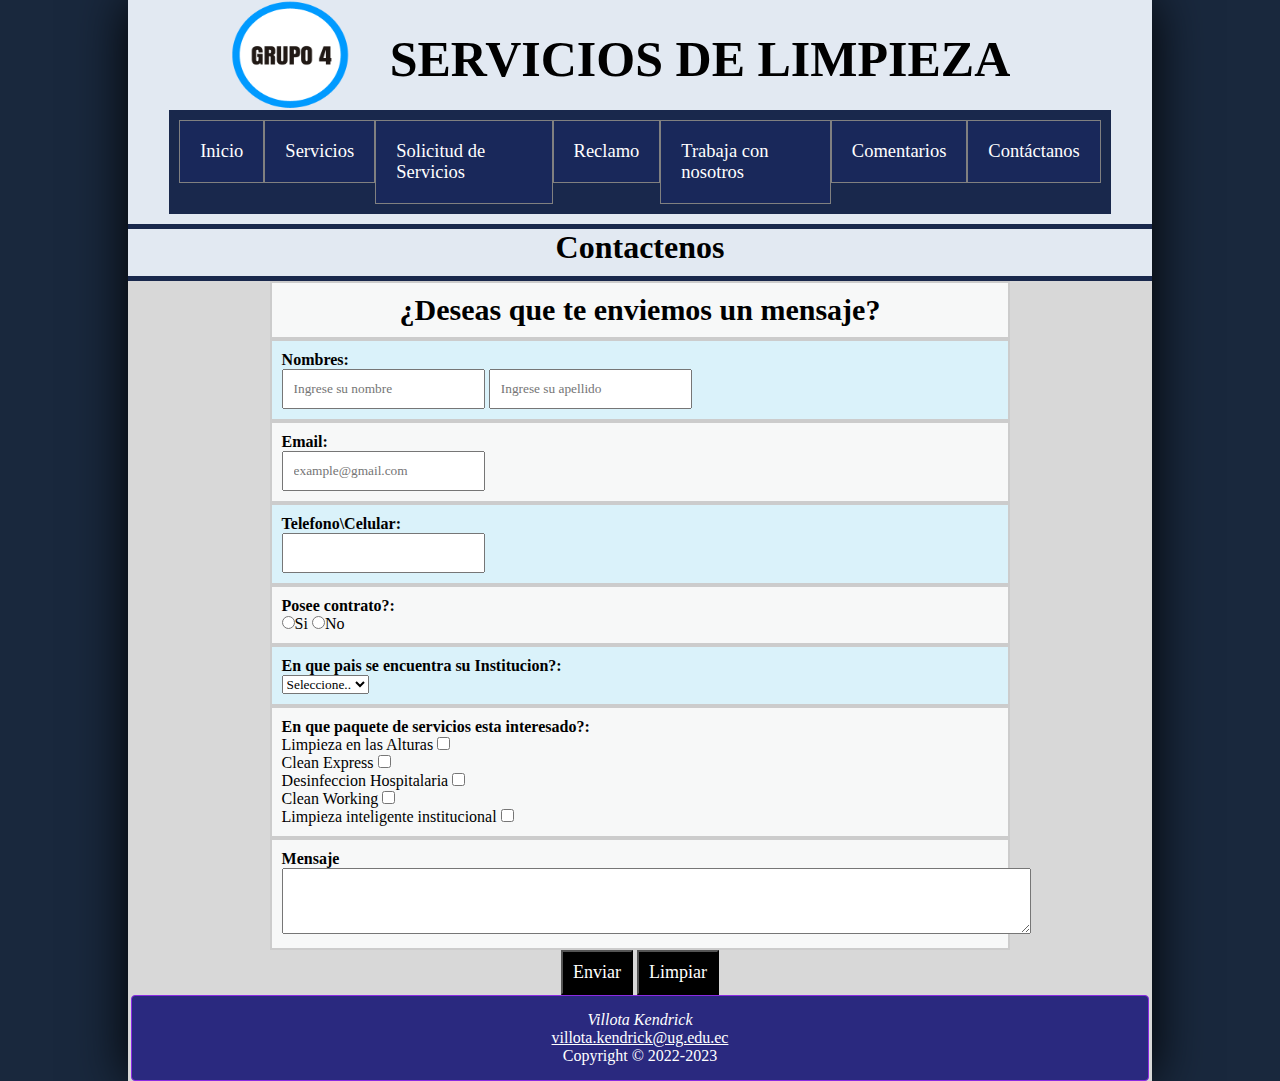
<file: formularios/contactanos.html>
<!DOCTYPE html>
<html lang="es">

<head>
    <meta charset="UTF-8">
    <meta http-equiv="X-UA-Compatible" content="IE=edge">
    <meta name="viewport" content="width=device-width, initial-scale=1.0">
    <meta name="description" content="Aquí puedes elegir cuál de los 6 servicios deseas recibir información.">
    <meta name="author" content="Kendrick Villota">
    <link rel="stylesheet" type="text/css" href="../CSS/proyecto.css?1">   
    <link rel="icon" href="../imagen/grupo4.png"> 
    <title>Contactanos</title>
    <style>       

        label {
            font-weight: bold;
        }
        
        input{
            padding: 10px;
        }
        #encabezado {
            text-align: center;
            background: #00008B;
            color: #f8f7f7;
        }

        .formularios {
            border: 2px solid #ccc;
            padding: 10px;
            background: #daf2fa;
            width: 70%;
            margin: 0 auto;
            /*para centrar*/
        }

        .cont2 {
            border: 2px solid #ccc;
            padding: 10px;
            background: #f7f8f8;
            width: 70%;
            margin: 0 auto;
        }

        #msj {
            padding: 10px;
            background: #f7f8f8;
            width: 70%;
            margin: 0 auto;
            border: 2px solid #ccc;
            text-align: center;
            font-weight: bold;
            font-size: 30px;
        }

        .text-center {
            text-align: center;
        }
        .btn-primary{
            padding: 10px;
            font-size: 18px;
            background: black;
            color: white;
        }
        .btn-primary:hover{
            cursor: pointer;
            background: white;
            color: black;
        }
    </style>
</head>

<body>
    <div class="contenedor"  >

        <header>
                <div class="encabezado-logo-titulo">
                    <div class="encabezado-ls">
                        <img src="../imagen/grupo4.png" alt="logo" width="120" height="110">
                    </div>
                    <div class="encabezado-ls2">
                        <h1 style="text-align: right;font-size: 50px;padding: 30px 40px;">SERVICIOS DE LIMPIEZA</h1>
                    </div>
                </div>            
                <nav>
                    <ul class="lista-ls">
                        <li><a href="../index.html">Inicio</a></li>
                        <li><a href="#">Servicios</a>
                            <ul class="lista-ls2">
                                <li><a href="../VeraRuben.html">Limpieza en alturas</a></li>
                                <li><a href="../CañarteIsabel.html">Clean express</a></li>
                                <li><a href="../VillotaKendrick.html">Desinfección hospitalaria</a></li>
                                <li><a href="../SanchezAndy.html">Clean working</a></li>
                                <li><a href="../SellanLuis.html">Limpieza inteligente institucional</a></li>
                            </ul>
                        </li>
                        <li><a href="solititudservicios.html">Solicitud de Servicios</a></li>
                        <li><a href="reclamo.html">Reclamo</a></li>
                        <li><a href="contratamos.html">Trabaja con nosotros</a></li>
                        <li><a href="comentarios.html">Comentarios</a></li>
                        <li><a href="contactanos.html">Contáctanos</a></li>                    
                    </ul>
                </nav>           
            </header>

        <div id="encabezado">
            <header>
                <h1 style="color: black;">Contactenos</h1>
            </header>
        </div>
        <div id="contenedorContenido">
            <div id="msj">¿Deseas que te enviemos un mensaje?</div>
            <div class="formularios">
                <form id="formContacto" onsubmit="return validar()">
                    <label>Nombres:</label><br>
                    <input type="text" name="nombres" id="nombres" class="formItem" placeholder="Ingrese su nombre"
                        style="width: 25%;" />
                    <input type="text" name="apellidos" id="apellidos" class="formItem"
                        placeholder="Ingrese su apellido" style="width: 25%;" />
            </div>
            <div class="cont2">
                <label>Email:</label><br>
                <input type="email" name="correo" id="correo" class="formItem" style="width: 25%;"
                    placeholder="example@gmail.com" />
            </div>
            <div class="formularios">
                <label>Telefono\Celular:</label><br>
                <input type="text" name="telefono" id="telefono" class="formItem" style="width: 25%;" />
            </div>

            <div>
                <div class="cont2">
                    <label>Posee contrato?:</label><br>
                    <input class="gen" type="radio" name="tipo" id="si" value="S" />Si
                    <input class="gen" type="radio" name="tipo" id="no" value="N" />No
                </div>
                <div class="formularios">
                    <label>En que pais se encuentra su Institucion?:</label><br>
                    <select name="pais" id="pais" class="formItem">
                        <option value="0">Seleccione..</option>
                        <option value="1">Ecuador</option>
                        <option value="2">Argentina</option>
                        <option value="3">Panama</option>
                    </select>

                </div>

                <div class="cont2">
                    <label>En que paquete de servicios esta interesado?:</label> <br>
                    Limpieza en las Alturas <input type="checkbox" name="paquete1" value="1" id="paquete1"
                        class="formItem sus principal" /><br>
                    Clean Express <input type="checkbox" name="paquete2" value="2" id="paquete2"
                        class="formItem sus" /><br>
                    Desinfeccion Hospitalaria <input type="checkbox" name="paquete3" value="3" id="paquete3"
                        class="formItem sus" /><br>
                    Clean Working <input type="checkbox" name="paquete4" value="4" id="paquete4"
                        class="formItem sus" /><br>
                    Limpieza inteligente institucional <input type="checkbox" name="paquete5" value="4" id="paquete5"
                        class="formItem sus" />

                </div>

                <div class="cont2">
                    <label>Mensaje</label> <br>
                    <textarea class="form-control" id="texto" rows="4" cols="100"></textarea>
                </div>
                <div class="text-center">
                    <input type="submit" class="btn btn-primary" value="Enviar">
                    <input type="reset" class="btn btn-primary" value="Limpiar">
                </div>
                </form>
            </div>
        </div>
         <footer>
            <div id="pie">
            <p><em style="color: white;">Villota Kendrick</em></p>
            <a href="mailton:villota.kendrick@ug.edu.ec" style="color: #FFFFFF;">villota.kendrick@ug.edu.ec</a><br>                                   
            <p style="color: #FFFFFF;">Copyright &copy; 2022-2023 </p>
            </div>
        </footer>
    </div>

    <!--codigo js-->
    <script type="text/javascript">
        let cont = 0;
        function validar() {
            // variable para retornar
            var valido = true;
            // obtencion de los elementos a validar
            var txtNombres = document.getElementById("nombres");
            var txtApellidos = document.getElementById("apellidos");
            var txtTelefono = document.getElementById("telefono");
            var pais = document.getElementById("pais");
            var contrato = document.getElementsByName("tipo");//retorna un arreglo;
            var radio1 = document.getElementById("g1");
            var txtemail = document.getElementById("correo");
            var checkboxsPaquete = document.getElementsByClassName("sus");// retorna un arreglo

            //validacion letras y numeros
            var letra = /^[a-z ,.'-]+$/i;
            var correo = /^(([^<>()[\]\.,;:\s@\"]+(\.[^<>()[\]\.,;:\s@\"]+)*)|(\".+\"))@(([^<>()[\]\.,;:\s@\"]+\.)+[^<>()[\]\.,;:\s@\"]{2,})$/i;
            var telefonoreg = /^[0-9]{10}$/g;

            //validacion para nombres
            if (txtNombres.value === "") {
                valido = false;
                mensaje("Nombre es requerido", txtNombres);
            } else if (!letra.test(txtNombres.value)) {
                valido = false;
                mensaje("Nombre solo debe contener letras", txtNombres);
            }

            // Validacion para apellidos
            if (txtApellidos.value === "") {
                valido = false;
                mensaje("Apellido es requerido", txtApellidos);
            } else if (!letra.test(txtApellidos.value)) {
                valido = false;
                mensaje("Apellido solo debe contener letras", txtApellidos);
            }

            //validacion email
            if (txtemail.value === "") {
                valido = false;
                mensaje("Email es requerido", txtemail);
            } else if (!correo.test(txtemail.value)) {
                valido = false;
                mensaje("Email no es correcto", txtemail);
            }

            //validacion telefono
            if (txtTelefono.value === "") {
                valido = false;
                mensaje("Telefono es requerido", txtTelefono);
            } else if (!telefonoreg.test(txtTelefono.value)) {
                valido = false;
                mensaje("Telefono debe ser de 10 digitos", txtTelefono);
            }

            //validacion radio button
            var sel = false;
            for (let i = 0; i < contrato.length; i++) {
                if (contrato[i].checked) {
                    sel = true;
                    break;
                }
            }
            if (!sel) {
                valido = false;
                mensaje("Seleccione si posee contrato o no", contrato[0]);
            }

            //validacion select
            if (pais.value === null || pais.value === '0') {
                valido = false;
                mensaje("Seleccione el pais en el que se encuentra su institucion", pais);
            }

            //validacion de varios checkbox
            sel = false;
            cont = 0;
            for (let i = 0; i < checkboxsPaquete.length; i++) {
                if (checkboxsPaquete[i].checked) {
                    cont++;
                    sel = true;
                }
            }
            if (!sel) {
                valido = false;
                mensaje("Seleccione en el servicio que esta interesado", checkboxsPaquete[0]);
            }
            return valido;
        }

        function mensaje(cadenaMensaje, elemento) {
            elemento.focus();
            window.alert(cadenaMensaje);

        }
    </script>
</body>

</html>
</file>
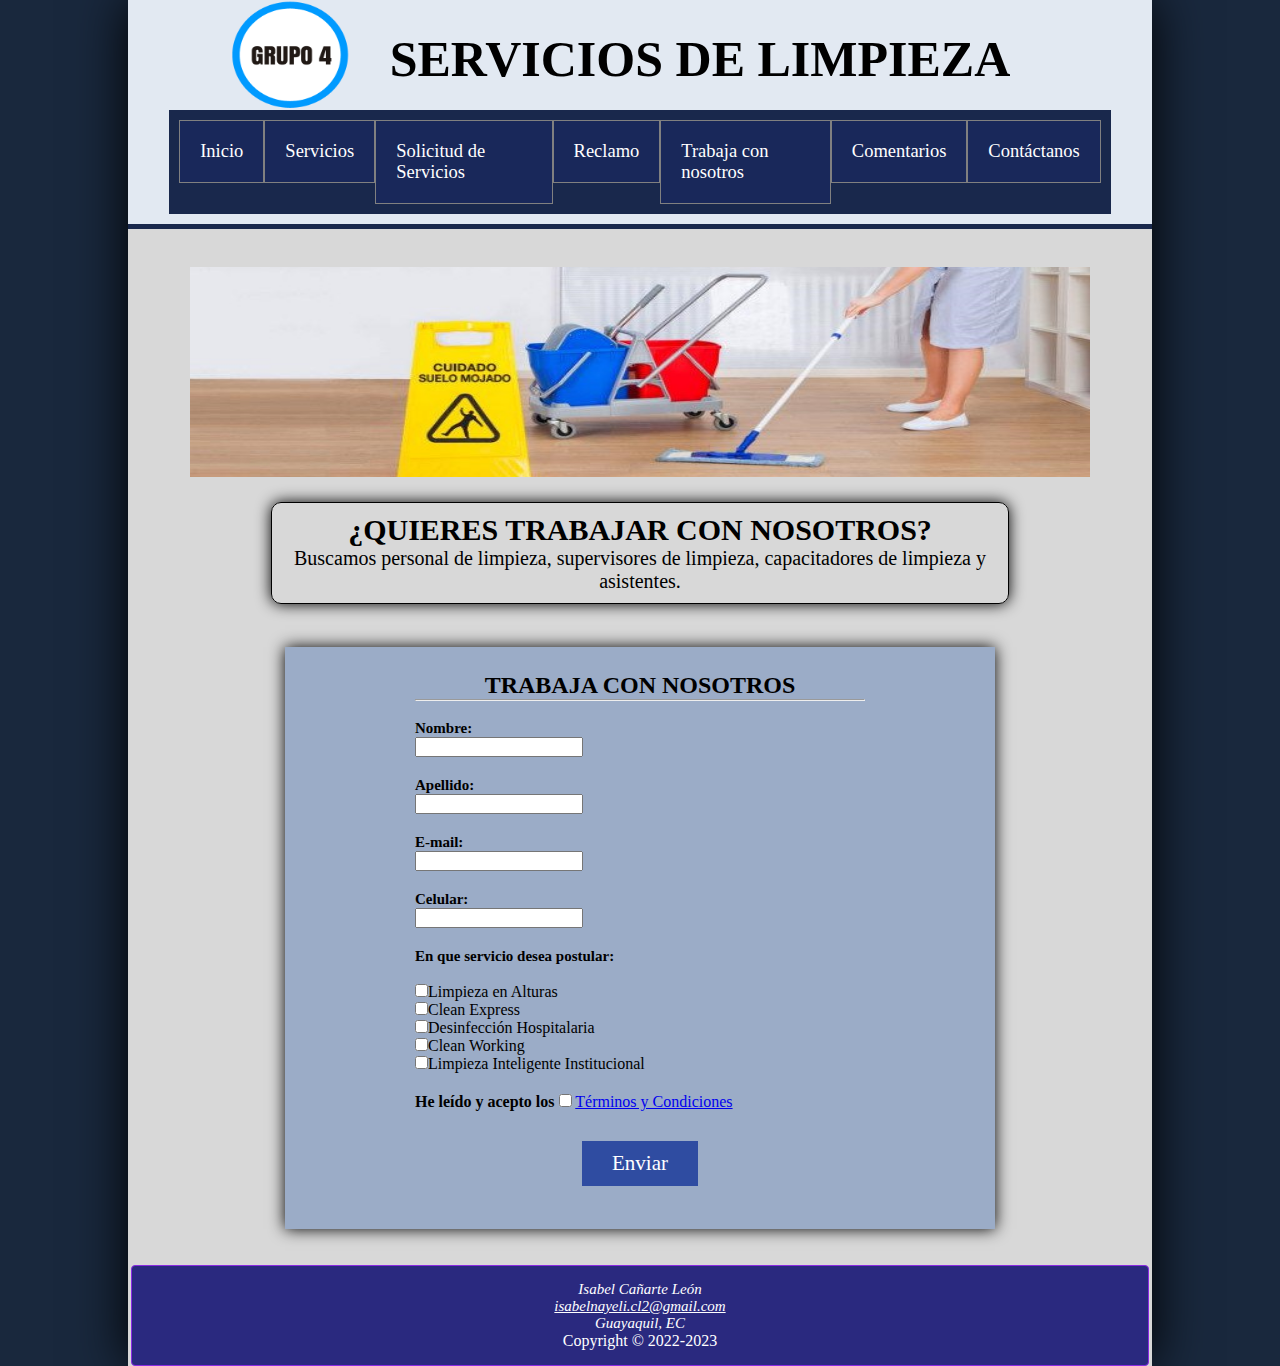
<file: formularios/contratamos.html>
<!DOCTYPE html>
<html lang="en">
<head>
    <meta charset="UTF-8">
    <meta name="viewport" content="width=device-width, initial-scale=1.0">
    <meta name="description" content="Este formulario permite solicitar trabajar con la empresa, ya que se busca personal en diferentes áreas.">
	<meta name="author" content="Isabel Cañarte León">
    <link rel="stylesheet" type="text/css" href="../CSS/proyecto.css?1">
	<link rel="icon" href="../imagen/grupo4.png">
    <title>TRABAJA CON NOSOTROS</title>
    <style>
        .form{
            max-width: 450px;
            margin: auto;
            padding: 25px 130px;
            margin-top: 10px;
            background: rgb(155, 172, 199);
            box-shadow: 0 0 15px black;
        }

        .cabecera{
            font-size: 20px;
            text-align: center;
            margin: 0;
            margin-bottom: 20px;
        }

        .form-cntrl{
            margin-bottom: 20px;
        }

        .form-cntrl label{
            display: block;
            margin-top: 19px;            
            font-size: 15px;
        }

        .form-cntrl input{
            outline: none;
        }
        
        .form-butt input{
            border: none;
            background: rgb(47, 76, 161);
            color: white;
            padding: 10px 30px;
            font-size: 21px;
            display: block;
            margin: auto;
            margin-top: 30px;
        }

        .form-butt input:hover{
            background: rgb(1, 35, 39);
            transition: 0.5s;
        }

        .mensajeError {
            color: red;
            margin-top: 0px;
            font-size: 12px;
            font-weight: bold;
            letter-spacing: 2px;
        }

        .mensajeCorrecto {
            text-align: center;
            font-weight: bold;
        }
    </style>

</head>
<body>
    <div class="contenedor">
        <header>
                <div class="encabezado-logo-titulo">
                    <div class="encabezado-ls">
                        <img src="../imagen/grupo4.png" alt="logo" width="120" height="110">
                    </div>
                    <div class="encabezado-ls2">
                        <h1 style="text-align: right;font-size: 50px;padding: 30px 40px;">SERVICIOS DE LIMPIEZA</h1>
                    </div>
                </div>            
                <nav>
                    <ul class="lista-ls">
                        <li><a href="../index.html">Inicio</a></li>
                        <li><a href="#">Servicios</a>
                            <ul class="lista-ls2">
                                <li><a href="../VeraRuben.html">Limpieza en alturas</a></li>
                                <li><a href="../CañarteIsabel.html">Clean express</a></li>
                                <li><a href="../VillotaKendrick.html">Desinfección hospitalaria</a></li>
                                <li><a href="../SanchezAndy.html">Clean working</a></li>
                                <li><a href="../SellanLuis.html">Limpieza inteligente institucional</a></li>
                            </ul>
                        </li>
                        <li><a href="solititudservicios.html">Solicitud de Servicios</a></li>
                        <li><a href="reclamo.html">Reclamo</a></li>
                        <li><a href="contratamos.html">Trabaja con nosotros</a></li>
                        <li><a href="comentarios.html">Comentarios</a></li>
                        <li><a href="contactanos.html">Contáctanos</a></li>                    
                    </ul>
                </nav>           
            </header>
            <br>
        <div class="cabecera">
            <img src="../imagen/cabecera.jpg" alt="cabecera" width="900" height="210" style="padding: 20px;">
            
            <div style="border: solid 1px black; margin: auto; width: 70%; border-radius: 10px; padding: 10px; box-shadow: 0 0 15px black;">
             <h2>¿QUIERES TRABAJAR CON NOSOTROS?</h2>
             <p>Buscamos personal de limpieza, supervisores de limpieza, capacitadores de limpieza y asistentes.</p>
            </div>
            <br>
        </div>
        <form id="formulario" class="form">
            <div>
                <h2 Style ="font-size: 24px; text-align: center;">TRABAJA CON NOSOTROS</h2>
            </div>
            <hr>

            <div class="form-cntrl nombre">
                <label for="nombre"><strong>Nombre:</strong></label>
                <input id="nombre" type="text">
                <p class="mensajeError"></p>                
            </div>
            <div class="form-cntrl apellido">
                <label for="apellido"><strong>Apellido:</strong></label>
                <input id="apellido" type="text">
                <p class="mensajeError"></p>                
            </div>
            <div class="form-cntrl email">
                <label for="email"><strong>E-mail:</strong></label>
                <input id="email" type="email">
                <p class="mensajeError"></p>                
            </div>
            <div class="form-cntrl cell">
                <label for="cell"><strong>Celular:</strong></label>
                <input id="cell" type="text">
                <p class="mensajeError"></p>                
            </div>

            <div class="form-cntrl postular">
                <label class="postular"><strong>En que servicio desea postular:</strong></label><br>
                <input type="checkbox" class="postular"/>Limpieza en Alturas <br>
                <input type="checkbox" class="postular"/>Clean Express <br>
                <input type="checkbox" class="postular"/>Desinfección Hospitalaria <br>
                <input type="checkbox" class="postular"/>Clean Working <br>
                <input type="checkbox" class="postular"/>Limpieza Inteligente Institucional <br>
                <p class="mensajeError"></p>
            </div>

            <div class="form-terms terminos">
                <label class="terminos&condiciones"><strong>He leído y acepto los</strong></label>
                <input id="terminos" type="checkbox">
                <a href="#">Términos y Condiciones</a>
                <p class="mensajeError"></p>                
            </div>

            <div class="form-butt">
                <input type="submit" value="Enviar">
            </div>
            <br>
            <p class="mensajeCorrecto"></p>
        </form><br><br>
        <footer>
                <div id="pie">
                    <address style="font-size: 15px; color: #FFFFFF;">
                        Isabel Cañarte León<br>
                        <a href="mailton:isabelnayeli.cl2@gmail.com" style="color: #FFFFFF;">isabelnayeli.cl2@gmail.com</a><br>
                        Guayaquil, EC<br>
                    </address>
                    <p style="color: #FFFFFF;">Copyright &copy; 2022-2023 </p>
                </div>
            </footer>
    </div>

    <script src="../js/express.js"></script>
</body>
</html>
</file>
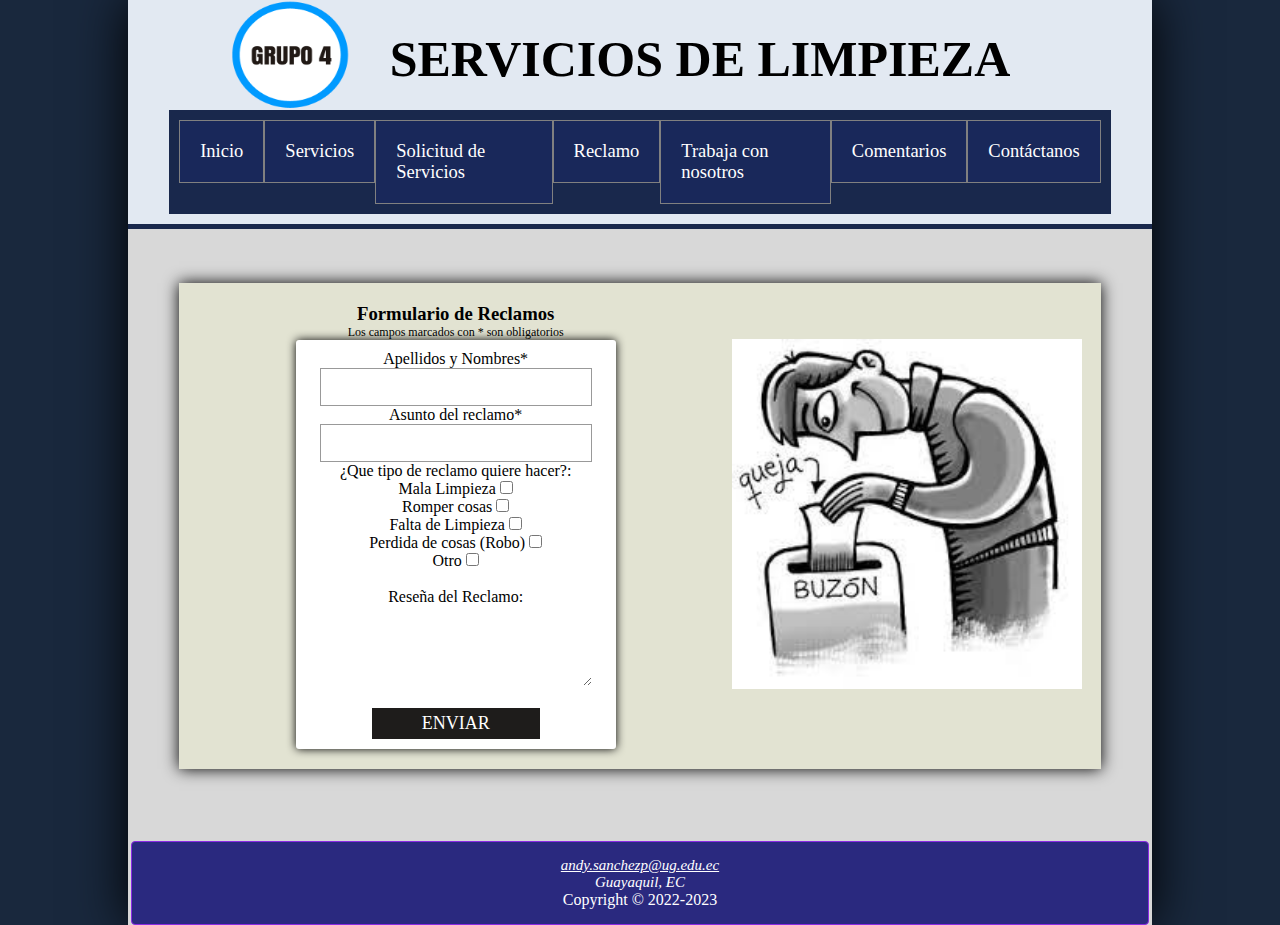
<file: formularios/reclamo.html>
<!DOCTYPE html>
<html lang="es">

<head>
    <title>Grupo-04</title>
    <meta charset="UTF-8">
    <meta name="viewport" content="width=device-width, initial-scale=1.0">
    <meta name="description" content="Este es un formulario de reclamos que serán tomados como revisión, es decir que se le hará seguimiento al lo que se especifics.">
	<meta name="author" content="Andy Sánchez Paiva">
	<link rel="icon" href="../imagen/grupo4.png">
    <link rel="stylesheet" type="text/css" href="../CSS/proyecto.css?1">
    <style>
        #h1-1 {
            color: #4F94F1;
            text-align: center;
        }

        .ima-carrusel {
            margin: 10px;

        }

        .tit {
            padding: 15px;
            background: #3b6d77;
            text-decoration: none;
            color: white;
            margin-left: 5px;
            margin-right: 5px
        }

        .tit:hover {
            background: #2a4a55;
            color: white;
        }

        .encabezado-ls2 {
            margin-bottom: 30px;
        }

        form {
            box-shadow: 0 0 10px black;
            background: white;
            padding: 10px;
            width: 300px;
            margin: 0 auto;
            border-radius: 3px;
            font-size: 16px;
            color: black;
        }

        input,
        textarea {
            outline: none;
            border: 4px;
        }

        .field {
            border: solid 1px #999;
            padding: 10px;
            width: 250px;
        }

        .field:focus {
            border-color: #E98214;
        }

        input#boton {
            padding: 5px 50px;
            color: white;
            font-size: 1em;
            background-color: #1E1C1B;
            border: 0px;
            font-size: 18px;
            font-family: Verdana;
        }

        input#boton:hover {
            background-color: #4F4541;
        }

        .contactanos {
            width: 60%;
            
        }
        .servicio{
                
                box-shadow: 0 0 15px black;
                width: 90%;
                margin: auto;
                text-align: center;
                background: #E2E3D2;                
                padding-bottom: 20px;
                padding-top: 20px;                
            }        
    </style>
</head>

<body>
    <div class="contenedor">
        <header>
            <div class="encabezado-logo-titulo">
                <div class="encabezado-ls">
                    <img src="../imagen/grupo4.png" alt="logo" width="120" height="110">
                </div>
                <div class="encabezado-ls2">
                <h1 style="text-align: right;font-size: 50px;padding: 30px 40px;">SERVICIOS DE LIMPIEZA</h1>
                </div>
            </div>            
            <nav>
                <ul class="lista-ls">
                    <li><a href="../index.html">Inicio</a></li>
                    <li><a href="#">Servicios</a>
                        <ul class="lista-ls2">
                            <li><a href="../VeraRuben.html">Limpieza en alturas</a></li>
                            <li><a href="../CañarteIsabel.html">Clean express</a></li>
                            <li><a href="../VillotaKendrick.html">Desinfección hospitalaria</a></li>
                            <li><a href="../SanchezAndy.html">Clean working</a></li>
                            <li><a href="../SellanLuis.html">Limpieza inteligente institucional</a></li>
                        </ul>
                    </li>
                    <li><a href="solititudservicios.html">Solicitud de Servicios</a></li>
                    <li><a href="reclamo.html">Reclamo</a></li>
                    <li><a href="contratamos.html">Trabaja con nosotros</a></li>
                    <li><a href="comentarios.html">Comentarios</a></li>
                    <li><a href="contactanos.html">Contáctanos</a></li>                    
                </ul>
            </nav>           
        </header><br>
        <br><br>

        <div class="servicio" style="display:flex;">
            <div class="contactanos">
                <h3>Formulario de Reclamos</h3>
                <p style="font-size:12px">Los campos marcados con * son obligatorios</p>
                <div>
                    <form id="formContacto" onsubmit="return validar()">
                        <p>Apellidos y Nombres*
                            <input type="text" name="Nombres y Apellidos" id="comentariopositivo" class="field"><br>
                        </p>

                        <p>Asunto del reclamo*
                            <input type="text" name="Asunto" id="comentarionegativo" class="field"><br>
                        </p>

                        <div>
                            <label>¿Que tipo de reclamo quiere hacer?:</label><br>
                            Mala Limpieza <input type="checkbox" name="suscripcion" value="1" id="suscripcion"
                                class="formItem sus" /><br>
                            Romper cosas <input type="checkbox" name="suscripcion" value="2" id="suscripcion1"
                                class="formItem sus" /><br>
                            Falta de Limpieza <input type="checkbox" name="suscripcion" value="3" id="suscripcion2"
                                class="formItem sus" /><br>
                            Perdida de cosas (Robo) <input type="checkbox" name="suscripcion" value="4" id="suscripcion3"
                                class="formItem sus" /><br>
                            Otro <input type="checkbox" name="suscripcion" value="4" id="suscripcion4"
                                class="formItem sus" /><br>
                        </div><br>
                        <label>Reseña del Reclamo:</label>
                        <div>

                            <textarea class="form-control formItem" id="texto" rows="5" cols="35"></textarea>
                        </div>
                        <br>
                        <input type="submit" value="ENVIAR" id="boton">
                        <p class="warnings" id="warnings"></p>
                    </form>
                </div>
            </div>
            <div class="imagen-reclamo">
                <br><br>
                <img src="../imagen/reclamar.jpg" style="width: 350px;height: 350px;" alt="">
            </div>
        </div>
        <br><br><br><br>
        <script>

            function validar() {
                var resultado = true;
                var txtCompos = document.getElementById("comentariopositivo");
                var txtComneg = document.getElementById("comentarionegativo");
                var checkboxsSuscripcion = document.querySelectorAll(".sus");

                var letra = /^[a-z ,.'-]+$/i;// letrasyespacio   ///^[A-Z]+$/i;// solo letras
                var correo = /^(([^<>()[\]\.,;:\s@\"]+(\.[^<>()[\]\.,;:\s@\"]+)*)|(\".+\"))@(([^<>()[\]\.,;:\s@\"]+\.)+[^<>()[\]\.,;:\s@\"]{2,})$/i;
                var telefonoreg = /^[0-9]{10}$/g; // para validar datos que deban tener 10 numeros

                limpiarMensajes();

                //validacion para nombres
                if (txtCompos.value === '') {
                    resultado = false;
                    mensaje("Los Nombres y Apellidos son necesarios", txtCompos);
                } else if (!letra.test(txtCompos.value)) {
                    resultado = false;
                    mensaje("Los Nombres y Apellidos solo debe contener letras", txtCompos);
                } else if (txtCompos.value.length > 100) {
                    resultado = false;
                    mensaje("La casilla cuenta maximo de 100 caracteres", txtCompos);
                }

                if (txtComneg.value === '') {
                    resultado = false;
                    mensaje("El asunto es necesario", txtComneg);
                } else if (!letra.test(txtComneg.value)) {
                    resultado = false;
                    mensaje("El asunto solo debe contener letras", txtComneg);
                } else if (txtComneg.value.length > 50) {
                    resultado = false;
                    mensaje("El asunto es de maximo 50 caracteres", txtComneg);
                }

                sel = false;
                for (let i = 0; i < checkboxsSuscripcion.length; i++) {
                    if (checkboxsSuscripcion[i].checked) {
                        sel = true;
                        if (checkboxsSuscripcion[i].value === '2') {
                            alert("Ha seleccionado el segundo checkbox");
                        }
                        break;
                    }
                }
                if (!sel) {
                    resultado = false;
                    mensaje("Debe seleccionar al menos 1 reclamo", checkboxsSuscripcion[0]);
                }

                return resultado;
            }

            function mensaje(cadenaMensaje, elemento) {
                elemento.focus();
                var nodoPadre = elemento.parentNode;
                var nodoMensaje = document.createElement("span");
                nodoMensaje.innerHTML = cadenaMensaje;
                nodoMensaje.style.color = "blue";
                nodoMensaje.display = "block";
                nodoMensaje.setAttribute("class", "mensaje");

                nodoPadre.appendChild(nodoMensaje);

            }

            function limpiarMensajes() {
                var mensajes = document.querySelectorAll(".mensaje");
                for (let i = 0; i < mensajes.length; i++) {
                    mensajes[i].remove();// remueve o elimina un elemento de mi doc html
                }
            }
        </script>
        
        
        <footer>
            <div id="pie">
                <address style="font-size: 15px; color: #FFFFFF;">
                    <a href="mailton:andy.sanchezp@ug.edu.ec" style="color: #FFFFFF;">andy.sanchezp@ug.edu.ec</a>
                    <p>Guayaquil, EC</p>
                </address>
                <p style="color: #FFFFFF;">Copyright &copy; 2022-2023 </p>
            </div>
        </footer>
    </div>


</body>

</html>
</file>
<file: CSS/proyecto.css>
*{
			margin:0;
			padding:0;
			font-family: Times New Roman;

		}
		body{
			background: #19283D;
			
		}	
		.contenedor{
			margin: auto;
			width: 80%;
			background: #D8D8D8;
			box-shadow: 0 0 50px black;
		}

header{
    padding-bottom: 10px;
    border-bottom: 5px solid #19284C;
    background: #E2E9F2;

}
            
.encabezado-logo-titulo{
    display: flex;
    height: 110px; 
}         

.encabezado-logo-titulo .encabezado-ls p{
    text-align: right;
    
}
            
.encabezado-ls img{

    text-align: left;
}

.encabezado-ls{
    text-align: right;        
}
            
.encabezado-ls p{
    font-size: 50px;
    font-weight: lighter;
    color: blue;
    text-align: right;             
}
.encabezado-logo-titulo {
   display: flex;             
   justify-content: center;
}

.lista-ls{
    list-style: none;
    display: flex;
    padding: 10px;

    background:#19284C;
    width: 90%;    
    margin: auto;
    justify-content: center;
}
            
.lista-ls2{
    list-style: none;
    padding: 0;
    background:#00006B;    
}            
.lista-ls li a{
    text-decoration: none;
    color: white;
    padding: 20px;
    display: block;
    font-size: 18.5px;
    background:#19285A;
    border: 1px solid gray;         	
}
            
.lista-ls > li{
    display: inline-block;
    
}

            
.lista-ls li a:hover{
    background:#000;	 
}

.lista-ls li ul{	
	display: none;
	position: absolute;
	min-width: 140px;
}

.lista-ls li:hover > ul{
	display: block;
	background: none;
	padding: 8px;

}

.caja:nth-child(4):hover{
			background-color: #B0A8CD;
		}
		.caja:nth-child(5):hover{
			background-color: #B0A8CD;
		}

		h2[title]{
			color: darkblue;
		}

		dl {
		    margin-bottom:10px;
		}
		dl dt {
		    background:#43429F;
		    color:#fff;
		    font-weight:bold; 
		    padding:5px;
		    text-align: center;
		    font-size: 18px;
		    width:auto;
		}
		dl dd {
		    margin:2px 0; 
		    padding:5px 0;
		}

			#pie{
				border: 1px solid blueviolet;
				border-radius: 4px;
				padding: 15px;
				margin: auto;
				width: 80%;
				background-color: #2A297F;
				
				text-align: center;
				width: 96.2%
			}
</file>
